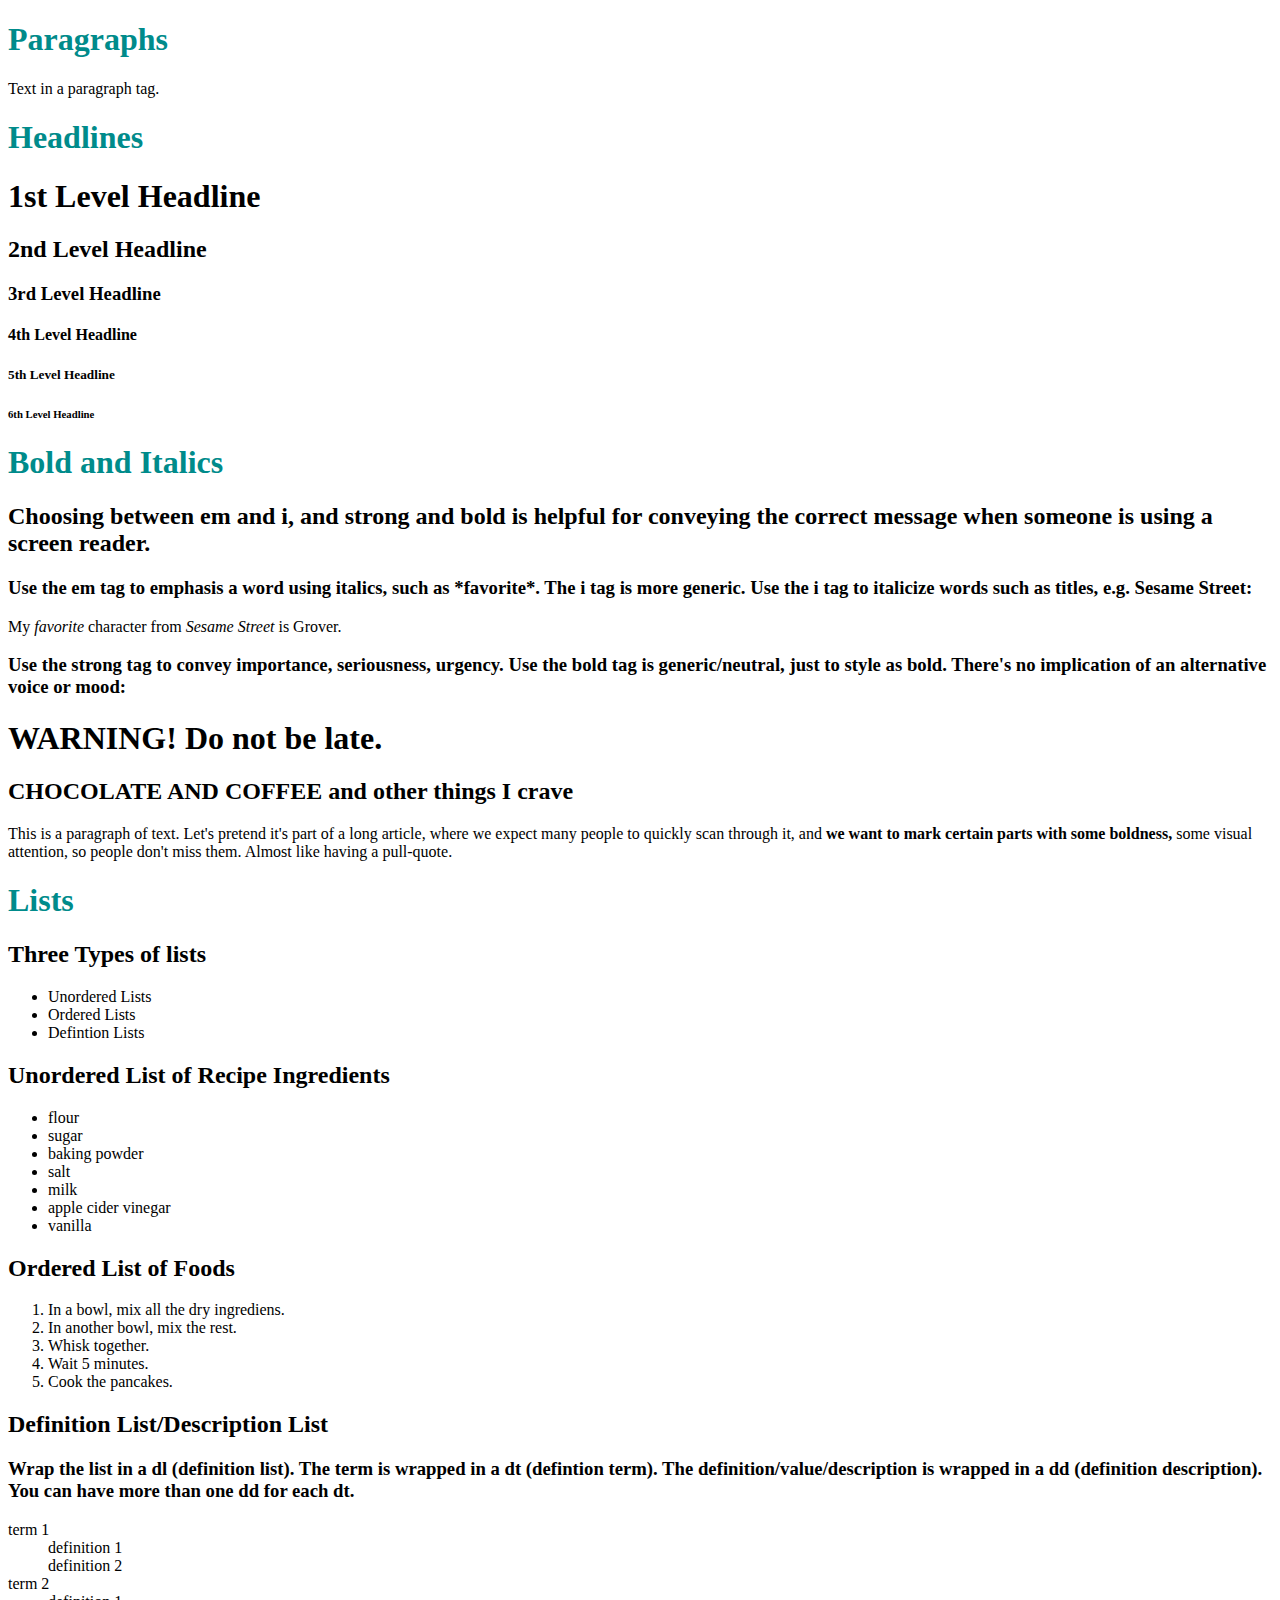
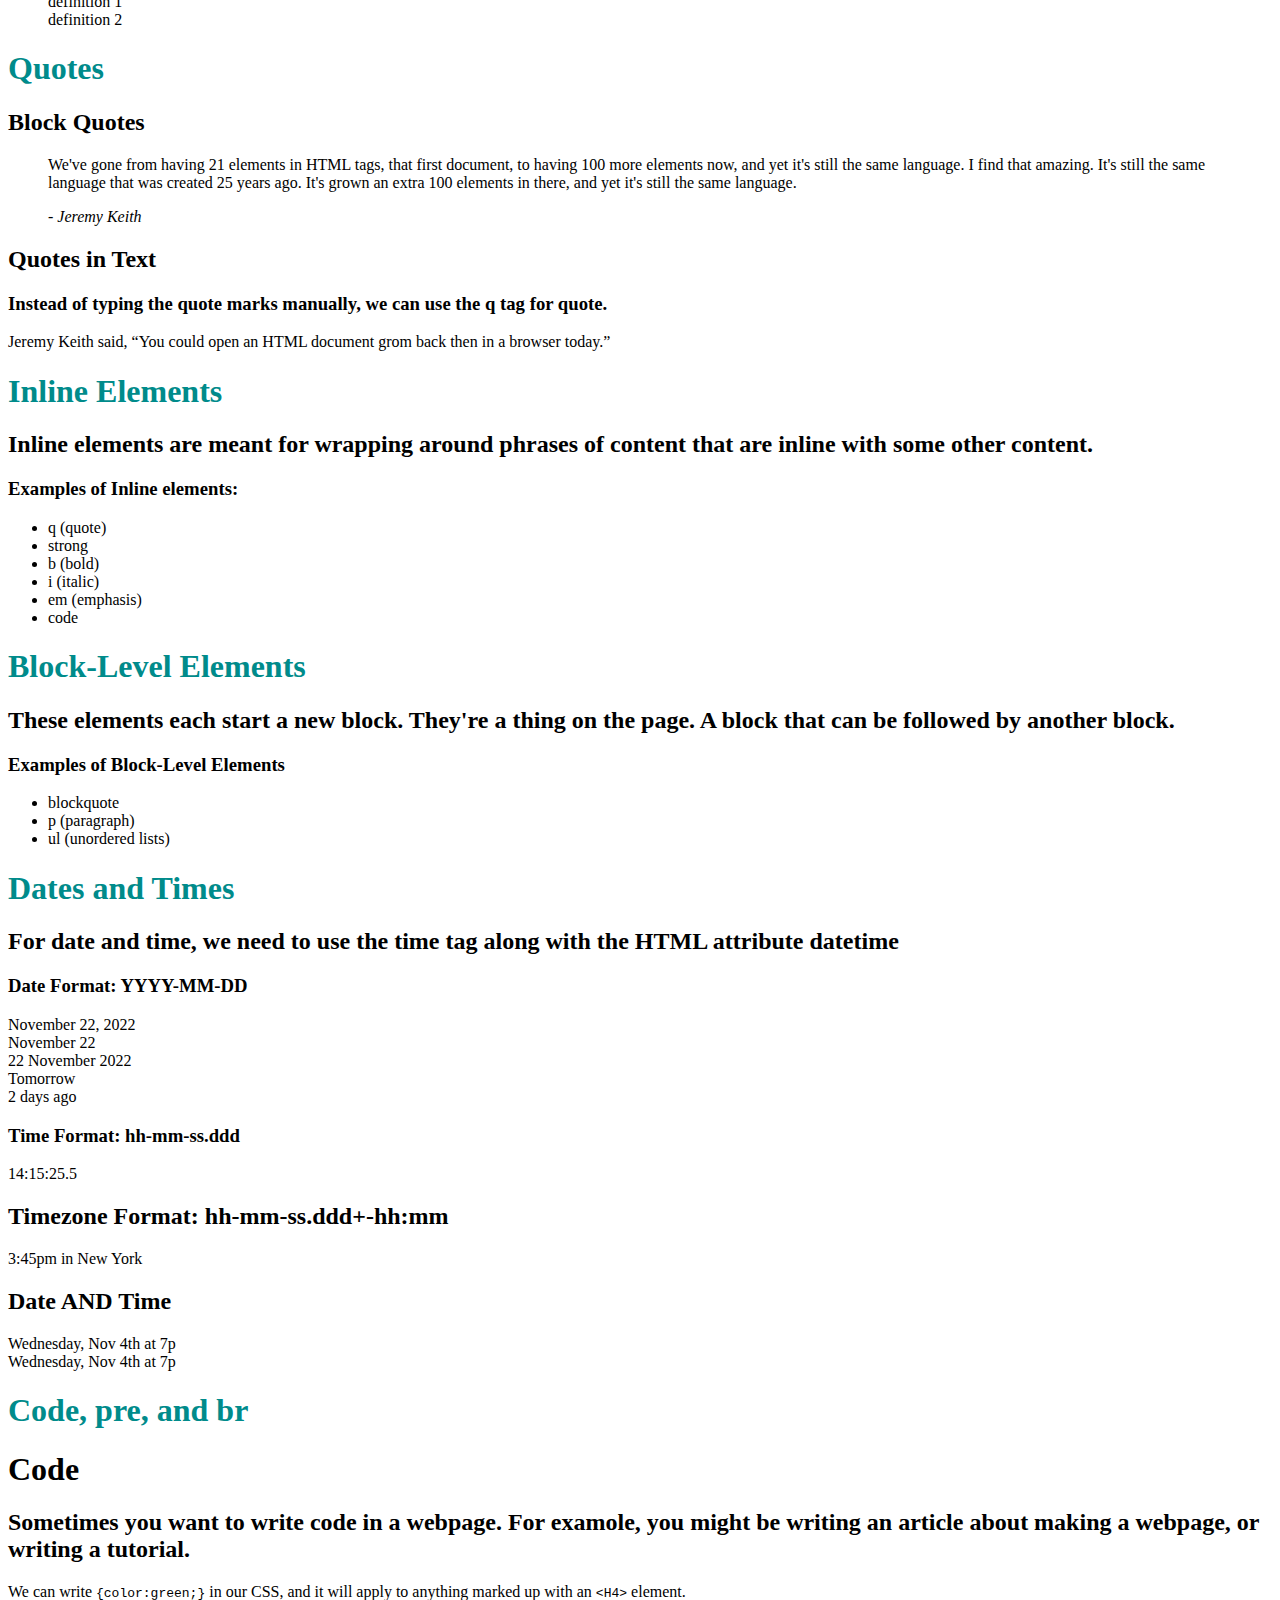
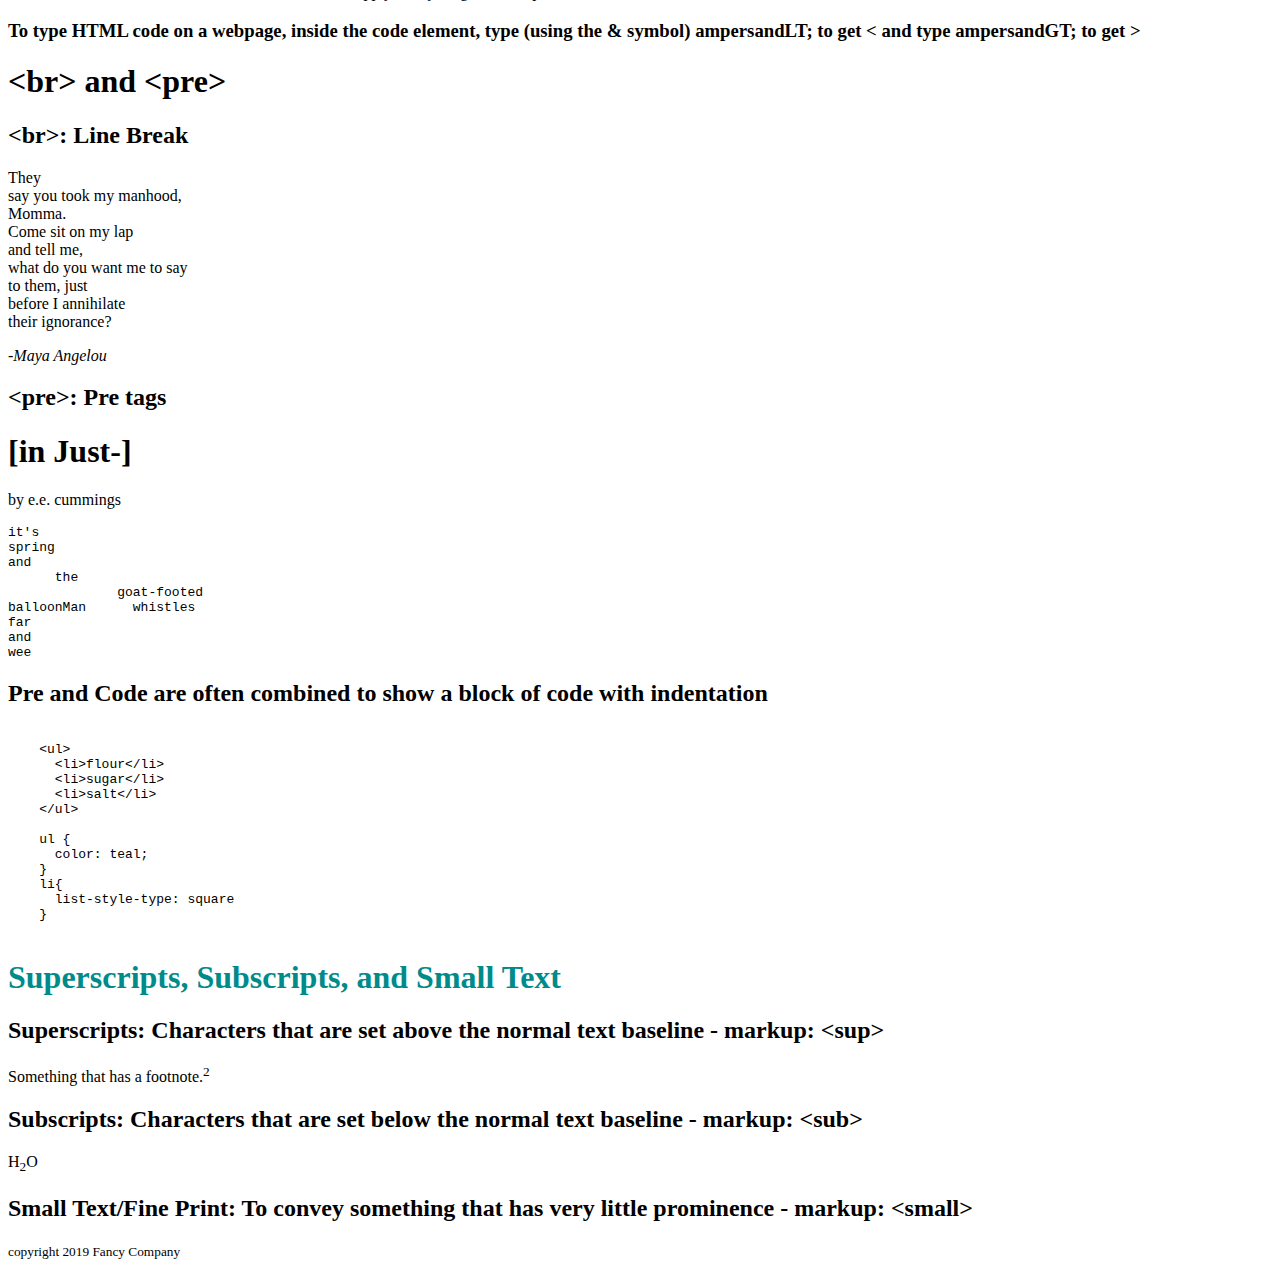
<file: Formatting Text/index.html>
<!DOCTYPE html>
<html lang="en">
<head>
  <meta charset="UTF-8">
  <meta http-equiv="X-UA-Compatible" content="IE=edge">
  <meta name="viewport" content="width=device-width, initial-scale=1.0">
  <title>Document</title>
</head>
<body>
  <h1 style="color:darkcyan">Paragraphs</h1>
  <p>Text in a paragraph tag.</p>
  <h1 style="color:darkcyan">Headlines</h1>
  <h1>1st Level Headline</h1>
  <h2>2nd Level Headline</h2>
  <h3>3rd Level Headline</h3>
  <h4>4th Level Headline</h4>
  <h5>5th Level Headline</h5>
  <h6>6th Level Headline</h6>
  <h1 style="color:darkcyan">Bold and Italics</h1>
  <h2> Choosing between em and i, and strong and bold is helpful for conveying the correct message when someone is using a screen reader.</h2>
  <h3>Use the em tag to emphasis a word using italics, such as *favorite*. The i tag is more generic. Use the i tag to italicize words such as titles, e.g. Sesame Street:</h3>
  <p>My <em>favorite</em> character from <i>Sesame Street</i> is Grover.</p>
  <h3>Use the strong tag to convey importance, seriousness, urgency. Use the bold tag is generic/neutral, just to style as bold. There's no implication of an alternative voice or mood:</h3>
<h1><strong>WARNING!</strong> Do not be late.</h1>
<h2><strong>CHOCOLATE AND COFFEE</strong> and other things I crave</h2>
<p>This is a paragraph of text. Let's pretend it's part of a long article, where we expect many people to quickly scan through it, and <b>we want to mark certain parts with some boldness, </b>some visual attention, so people don't miss them. Almost like having a pull-quote.</p>

<h1 style="color:darkcyan">Lists</h1>
<h2>Three Types of lists</h2>
<ul>
  <li>Unordered Lists</li>
  <li>Ordered Lists</li>
  <li>Defintion Lists</li>
</ul>

<h2>Unordered List of Recipe Ingredients</h2>
<ul>
  <li>flour</li>
  <li>sugar</li>
  <li>baking powder</li>
  <li>salt</li>
  <li>milk</li>
  <li>apple cider vinegar</li>
  <li>vanilla</li>
</ul>

<h2>Ordered List of Foods</h2>
<ol>
  <li>In a bowl, mix all the dry ingrediens.</li>
  <li>In another bowl, mix the rest.</li>
  <li>Whisk together.</li>
  <li>Wait 5 minutes.</li>
  <li>Cook the pancakes.</li>
</ol>

<h2>Definition List/Description List</h2>
<h3>Wrap the list in a dl (definition list). The term is wrapped in a dt (defintion term). The definition/value/description is wrapped in a dd (definition description). You can have more than one dd for each dt.</h3>
<dl>
  <dt>term 1</dt>
    <dd>definition 1</dd>
    <dd>definition 2</dd>
    <dt>term 2</dt>
    <dd>definition 1</dd>
    <dd>definition 2</dd>
</dl>



<h1 style="color:darkcyan">Quotes</h1>

<h2>Block Quotes</h2>
<blockquote>
  <p>We've gone from having 21 elements in HTML tags, that first document, to having 100 more elements now, and yet it's still the same language. I find that amazing. It's still the same language that was created 25 years ago. It's grown an extra 100 elements in there, and yet it's still the same language.</p>
<cite>- Jeremy Keith</cite>
</blockquote>

<h2>Quotes in Text</h2>
<h3>Instead of typing the quote marks manually, we can use the q tag for quote.</h3>
<p>Jeremy Keith said, <q>You could open an HTML document grom back then in a browser today.</q></p>


<h1 style="color:darkcyan">Inline Elements</h1>
<h2> Inline elements are meant for wrapping around phrases of content that are inline with some other content.</h2>
<h3>Examples of Inline elements:</h3>
<ul>
  <li>q (quote)</li>
  <li>strong</li>
  <li>b (bold)</li>
  <li>i (italic)</li>
  <li>em (emphasis)</li>
  <li>code</li>
</ul>

<h1 style="color:darkcyan">Block-Level Elements</h1>
<h2>These elements each start a new block. They're a thing on the page. A block that can be followed by another block.</h2>
<h3>Examples of Block-Level Elements</h3>
<ul>
  <li>blockquote</li>
  <li>p (paragraph)</li>
  <li>ul (unordered lists)</li>
  
</ul>

<h1 style="color:darkcyan">Dates and Times</h1>
<h2>For date and time, we need to use the time tag along with the HTML attribute datetime</h2>
<h3>Date Format: YYYY-MM-DD</h3>

<time datetime="2022-11-22">November 22, 2022</time><br>
<time datetime="2022-11-22">November 22</time><br>
<time datetime="2022-11-22"> 22 November 2022</time><br>
<time datetime="2022-11-23">Tomorrow</time><br>
<time datetime="2022-11-20">2 days ago</time>

<h3>Time Format: hh-mm-ss.ddd</h3>
<time datetime="14:15:25.5">14:15:25.5</time>
<h2>Timezone Format: hh-mm-ss.ddd+-hh:mm</h2>
<time datetime="15:45-05:00">3:45pm in New York</time>

<h2>Date AND Time</h2>
<time datetime="2020-11-04T19:00">Wednesday, Nov 4th at 7p</time><br>
<time datetime="2020-11-04 19:00">Wednesday, Nov 4th at 7p</time>


<h1 style="color:darkcyan">Code, pre, and br</h1>
<h1>Code</h1>
<h2>Sometimes you want to write code in a webpage. For examole, you might be writing an article about making a webpage, or writing a tutorial.</h2>
<p>
  We can write <code>{color:green;}</code> in our CSS, and it will apply to anything marked up with an <code>&lt;H4&gt;</code> element.
</p>
<h3>To type HTML code on a webpage, inside the code element, type (using the & symbol) ampersandLT; to get < and type ampersandGT; to get ></and></h3>

<h1>&lt;br&gt; and &lt;pre&gt;</h1>
<h2>&lt;br&gt;: Line Break</h2>
<p>
  They <br>
  say you took my manhood, <br>
  Momma.<br>
  Come sit on my lap<br>
  and tell me,<br>
  what do you want me to say<br>
  to them, just<br>
  before I annihilate<br>
  their ignorance?<br>
</p>
<cite>-Maya Angelou</cite>

<h2>&lt;pre&gt;: Pre tags</h2>
<h1>[in Just-]</h1>
<p>by e.e. cummings</p>
<pre>
it's 
spring 
and 
      the 
              goat-footed 
balloonMan      whistles 
far 
and 
wee
</pre>

<h2>Pre and Code are often combined to show a block of code with indentation</h2>
<pre>
  <code>
    &lt;ul&gt;
      &lt;li&gt;flour&lt;/li&gt;
      &lt;li&gt;sugar&lt;/li&gt;
      &lt;li&gt;salt&lt;/li&gt;
    &lt;/ul&gt;

    ul {
      color: teal;
    }
    li{
      list-style-type: square
    }
  </code>
</pre>

<h1 style="color:darkcyan">Superscripts, Subscripts, and Small Text</h1>
<h2>Superscripts: Characters that are set above the normal text baseline - markup: &lt;sup&gt;</h2>
<p>Something that has a footnote.<sup>2</sup></p>
<h2>Subscripts: Characters that are set below the normal text baseline - markup: &lt;sub&gt;</h2>
<p>H<sub>2</sub>O</p>
<h2>Small Text/Fine Print: To convey something that has very little prominence - markup: &lt;small&gt;</h2>
<small>copyright 2019 Fancy Company </small>


</body>
</html>
</file>
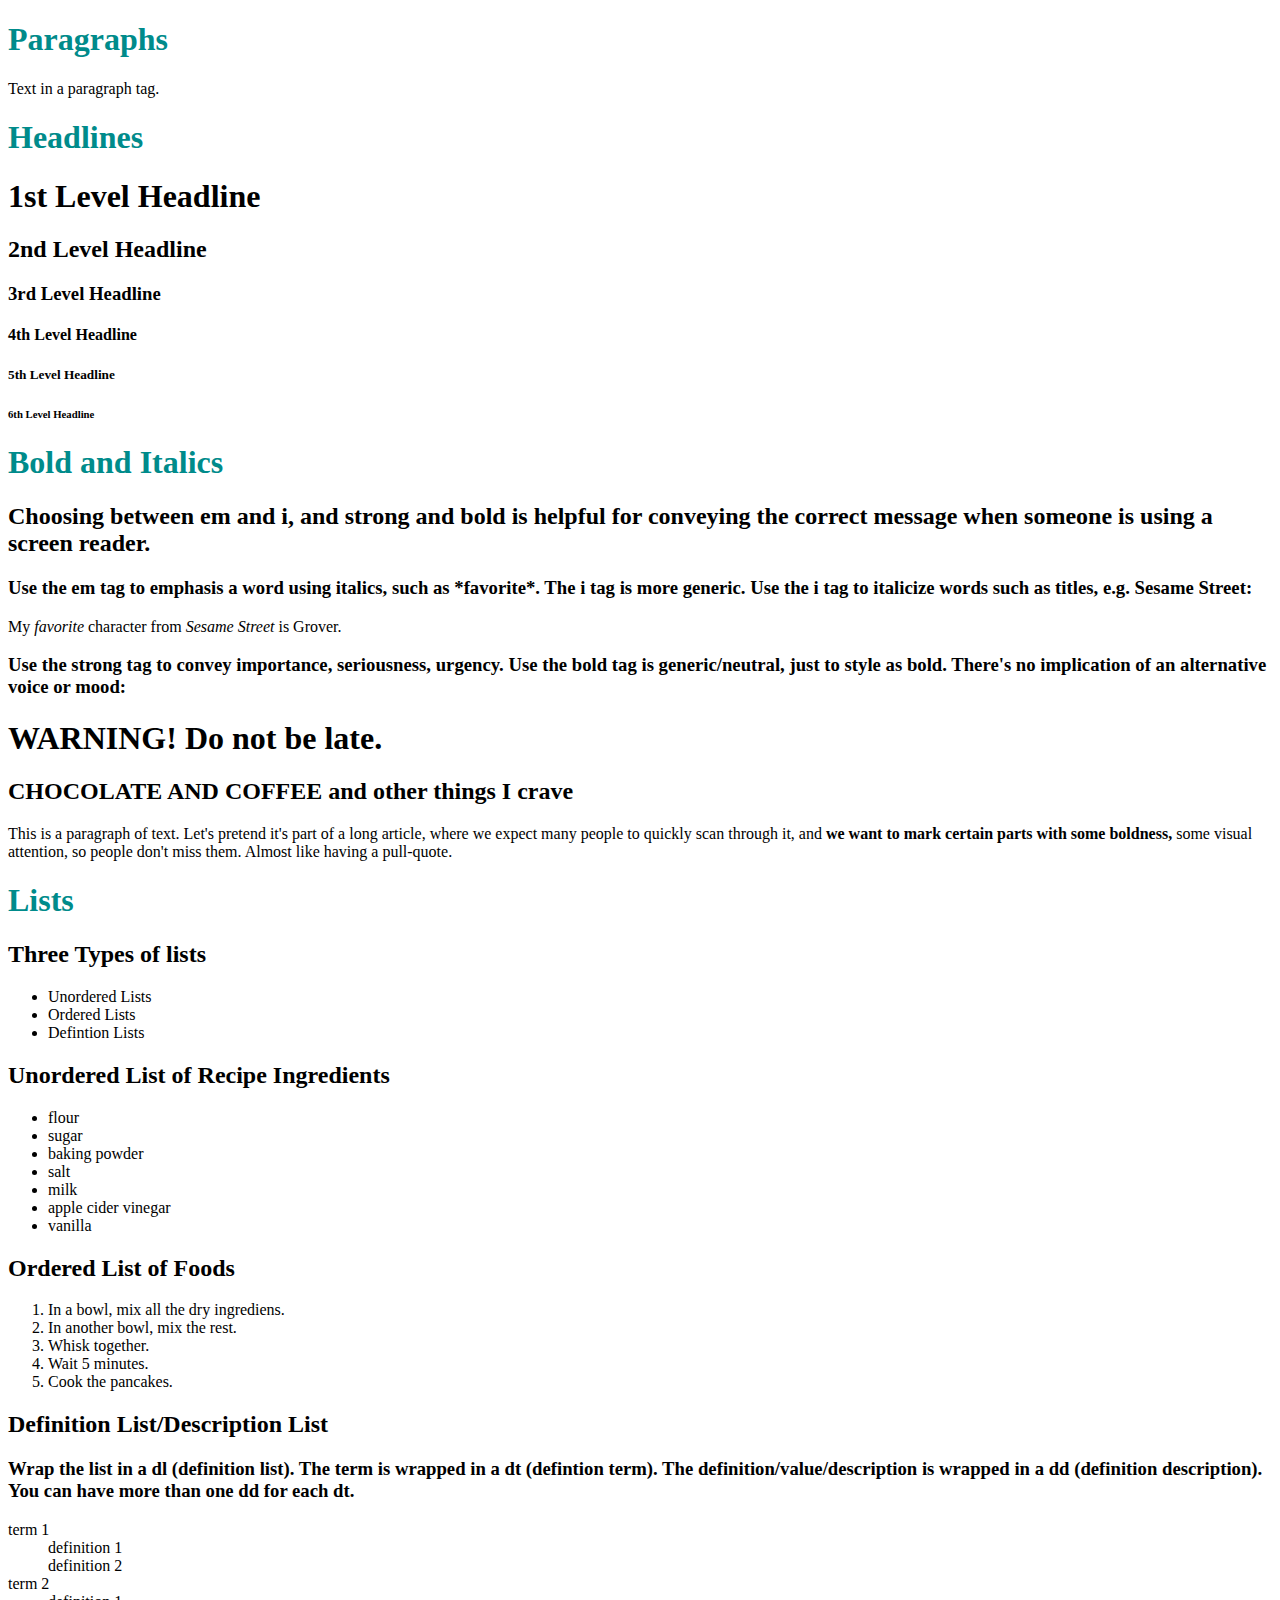
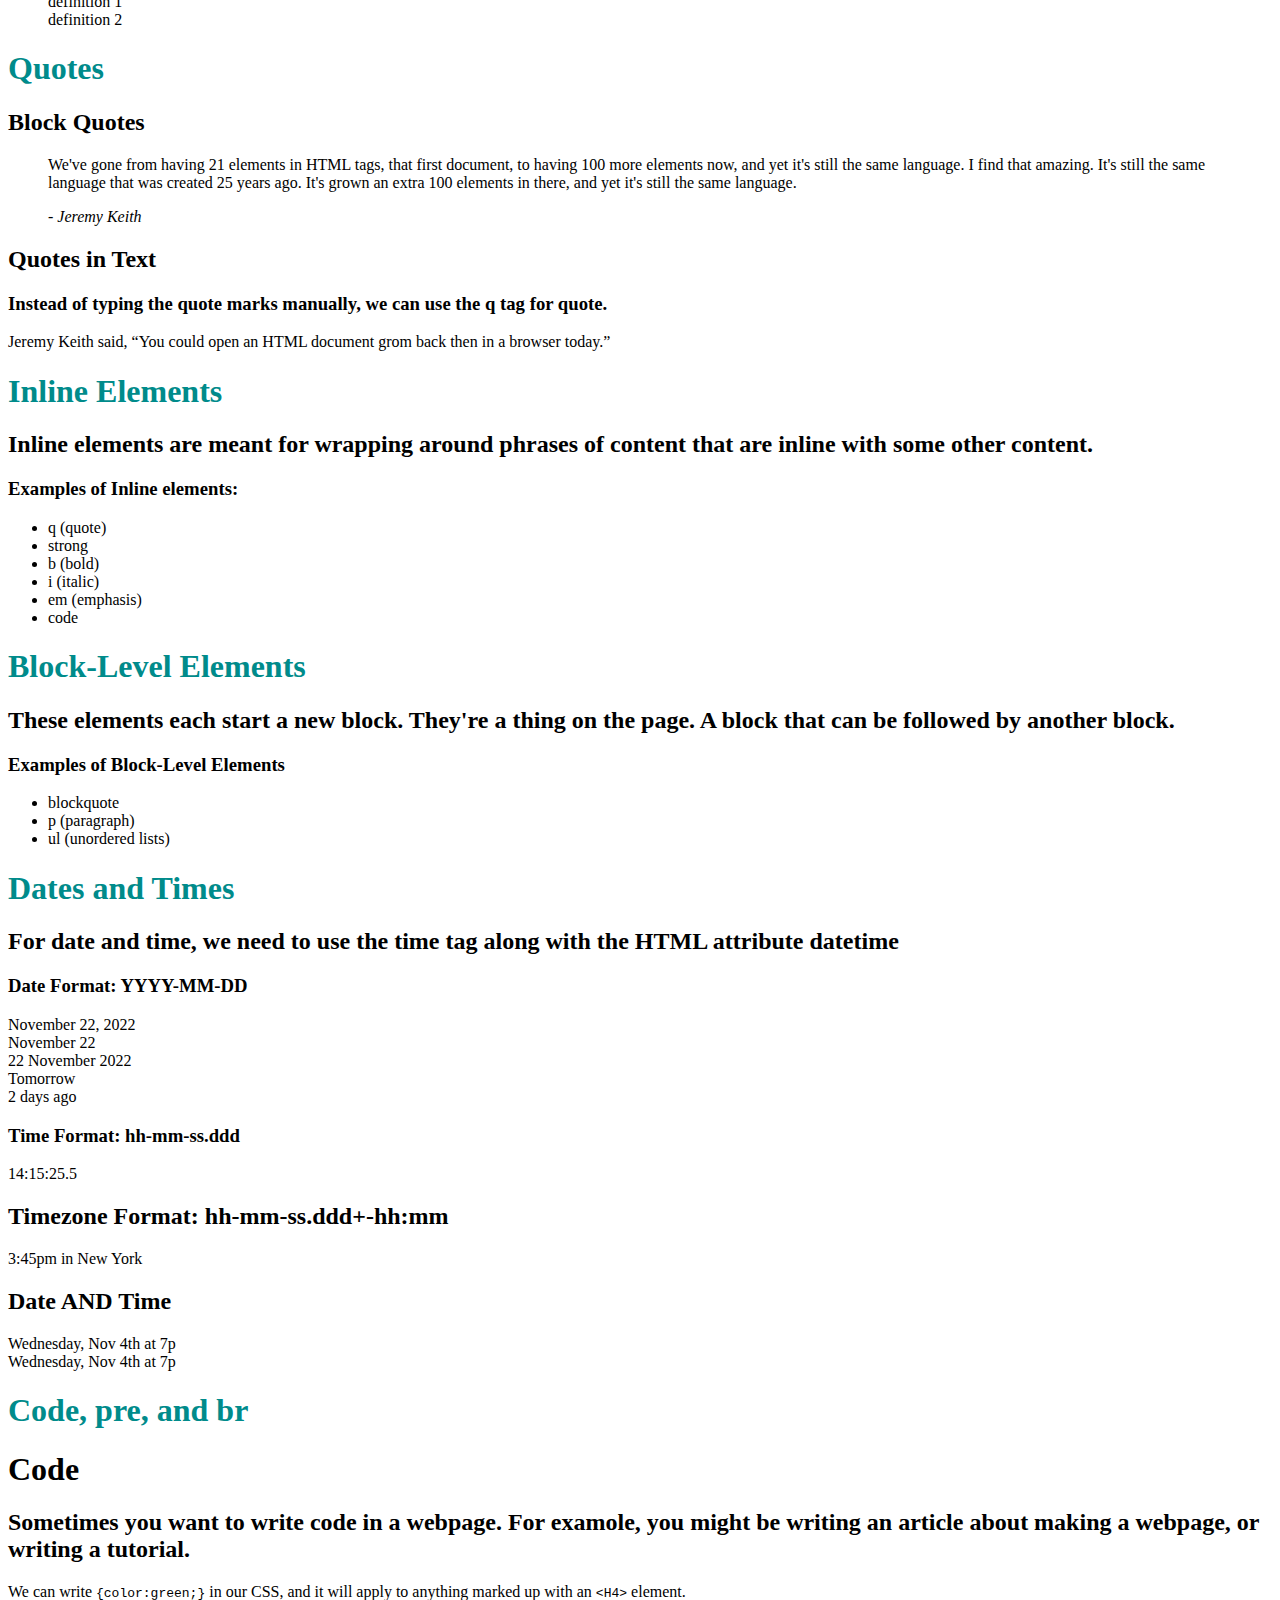
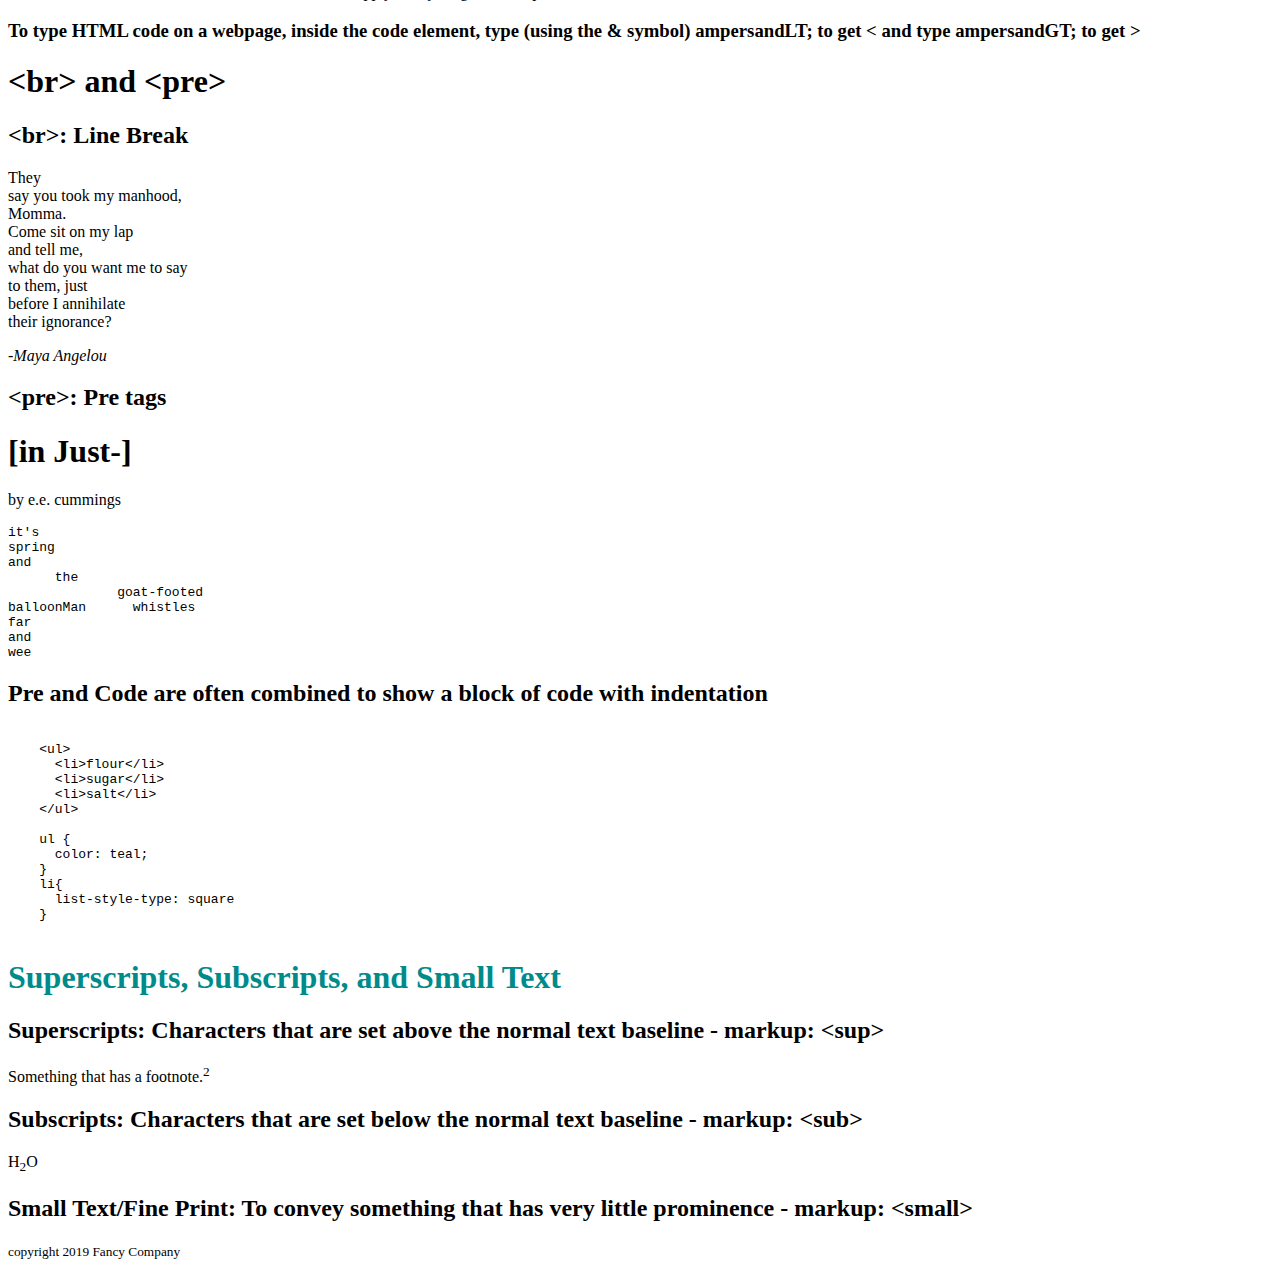
<file: Practice/index.html>
<!DOCTYPE html>
<html lang="en">
<head>
  <meta charset="UTF-8">
  <meta http-equiv="X-UA-Compatible" content="IE=edge">
  <meta name="viewport" content="width=device-width, initial-scale=1.0">
  <title>Document</title>
</head>
<body>
  <h1 style="color:darkcyan">Paragraphs</h1>
  <p>Text in a paragraph tag.</p>
  <h1 style="color:darkcyan">Headlines</h1>
  <h1>1st Level Headline</h1>
  <h2>2nd Level Headline</h2>
  <h3>3rd Level Headline</h3>
  <h4>4th Level Headline</h4>
  <h5>5th Level Headline</h5>
  <h6>6th Level Headline</h6>
  <h1 style="color:darkcyan">Bold and Italics</h1>
  <h2> Choosing between em and i, and strong and bold is helpful for conveying the correct message when someone is using a screen reader.</h2>
  <h3>Use the em tag to emphasis a word using italics, such as *favorite*. The i tag is more generic. Use the i tag to italicize words such as titles, e.g. Sesame Street:</h3>
  <p>My <em>favorite</em> character from <i>Sesame Street</i> is Grover.</p>
  <h3>Use the strong tag to convey importance, seriousness, urgency. Use the bold tag is generic/neutral, just to style as bold. There's no implication of an alternative voice or mood:</h3>
<h1><strong>WARNING!</strong> Do not be late.</h1>
<h2><strong>CHOCOLATE AND COFFEE</strong> and other things I crave</h2>
<p>This is a paragraph of text. Let's pretend it's part of a long article, where we expect many people to quickly scan through it, and <b>we want to mark certain parts with some boldness, </b>some visual attention, so people don't miss them. Almost like having a pull-quote.</p>

<h1 style="color:darkcyan">Lists</h1>
<h2>Three Types of lists</h2>
<ul>
  <li>Unordered Lists</li>
  <li>Ordered Lists</li>
  <li>Defintion Lists</li>
</ul>

<h2>Unordered List of Recipe Ingredients</h2>
<ul>
  <li>flour</li>
  <li>sugar</li>
  <li>baking powder</li>
  <li>salt</li>
  <li>milk</li>
  <li>apple cider vinegar</li>
  <li>vanilla</li>
</ul>

<h2>Ordered List of Foods</h2>
<ol>
  <li>In a bowl, mix all the dry ingrediens.</li>
  <li>In another bowl, mix the rest.</li>
  <li>Whisk together.</li>
  <li>Wait 5 minutes.</li>
  <li>Cook the pancakes.</li>
</ol>

<h2>Definition List/Description List</h2>
<h3>Wrap the list in a dl (definition list). The term is wrapped in a dt (defintion term). The definition/value/description is wrapped in a dd (definition description). You can have more than one dd for each dt.</h3>
<dl>
  <dt>term 1</dt>
    <dd>definition 1</dd>
    <dd>definition 2</dd>
    <dt>term 2</dt>
    <dd>definition 1</dd>
    <dd>definition 2</dd>
</dl>

</body>
</html>

<h1 style="color:darkcyan">Quotes</h1>

<h2>Block Quotes</h2>
<blockquote>
  <p>We've gone from having 21 elements in HTML tags, that first document, to having 100 more elements now, and yet it's still the same language. I find that amazing. It's still the same language that was created 25 years ago. It's grown an extra 100 elements in there, and yet it's still the same language.</p>
<cite>- Jeremy Keith</cite>
</blockquote>

<h2>Quotes in Text</h2>
<h3>Instead of typing the quote marks manually, we can use the q tag for quote.</h3>
<p>Jeremy Keith said, <q>You could open an HTML document grom back then in a browser today.</q></p>


<h1 style="color:darkcyan">Inline Elements</h1>
<h2> Inline elements are meant for wrapping around phrases of content that are inline with some other content.</h2>
<h3>Examples of Inline elements:</h3>
<ul>
  <li>q (quote)</li>
  <li>strong</li>
  <li>b (bold)</li>
  <li>i (italic)</li>
  <li>em (emphasis)</li>
  <li>code</li>
</ul>

<h1 style="color:darkcyan">Block-Level Elements</h1>
<h2>These elements each start a new block. They're a thing on the page. A block that can be followed by another block.</h2>
<h3>Examples of Block-Level Elements</h3>
<ul>
  <li>blockquote</li>
  <li>p (paragraph)</li>
  <li>ul (unordered lists)</li>
  
</ul>

<h1 style="color:darkcyan">Dates and Times</h1>
<h2>For date and time, we need to use the time tag along with the HTML attribute datetime</h2>
<h3>Date Format: YYYY-MM-DD</h3>

<time datetime="2022-11-22">November 22, 2022</time><br>
<time datetime="2022-11-22">November 22</time><br>
<time datetime="2022-11-22"> 22 November 2022</time><br>
<time datetime="2022-11-23">Tomorrow</time><br>
<time datetime="2022-11-20">2 days ago</time>

<h3>Time Format: hh-mm-ss.ddd</h3>
<time datetime="14:15:25.5">14:15:25.5</time>
<h2>Timezone Format: hh-mm-ss.ddd+-hh:mm</h2>
<time datetime="15:45-05:00">3:45pm in New York</time>

<h2>Date AND Time</h2>
<time datetime="2020-11-04T19:00">Wednesday, Nov 4th at 7p</time><br>
<time datetime="2020-11-04 19:00">Wednesday, Nov 4th at 7p</time>


<h1 style="color:darkcyan">Code, pre, and br</h1>
<h1>Code</h1>
<h2>Sometimes you want to write code in a webpage. For examole, you might be writing an article about making a webpage, or writing a tutorial.</h2>
<p>
  We can write <code>{color:green;}</code> in our CSS, and it will apply to anything marked up with an <code>&lt;H4&gt;</code> element.
</p>
<h3>To type HTML code on a webpage, inside the code element, type (using the & symbol) ampersandLT; to get < and type ampersandGT; to get ></and></h3>

<h1>&lt;br&gt; and &lt;pre&gt;</h1>
<h2>&lt;br&gt;: Line Break</h2>
<p>
  They <br>
  say you took my manhood, <br>
  Momma.<br>
  Come sit on my lap<br>
  and tell me,<br>
  what do you want me to say<br>
  to them, just<br>
  before I annihilate<br>
  their ignorance?<br>
</p>
<cite>-Maya Angelou</cite>

<h2>&lt;pre&gt;: Pre tags</h2>
<h1>[in Just-]</h1>
<p>by e.e. cummings</p>
<pre>
it's 
spring 
and 
      the 
              goat-footed 
balloonMan      whistles 
far 
and 
wee
</pre>

<h2>Pre and Code are often combined to show a block of code with indentation</h2>
<pre>
  <code>
    &lt;ul&gt;
      &lt;li&gt;flour&lt;/li&gt;
      &lt;li&gt;sugar&lt;/li&gt;
      &lt;li&gt;salt&lt;/li&gt;
    &lt;/ul&gt;

    ul {
      color: teal;
    }
    li{
      list-style-type: square
    }
  </code>
</pre>

<h1 style="color:darkcyan">Superscripts, Subscripts, and Small Text</h1>
<h2>Superscripts: Characters that are set above the normal text baseline - markup: &lt;sup&gt;</h2>
<p>Something that has a footnote.<sup>2</sup></p>
<h2>Subscripts: Characters that are set below the normal text baseline - markup: &lt;sub&gt;</h2>
<p>H<sub>2</sub>O</p>
<h2>Small Text/Fine Print: To convey something that has very little prominence - markup: &lt;small&gt;</h2>
<small>copyright 2019 Fancy Company </small>
</file>
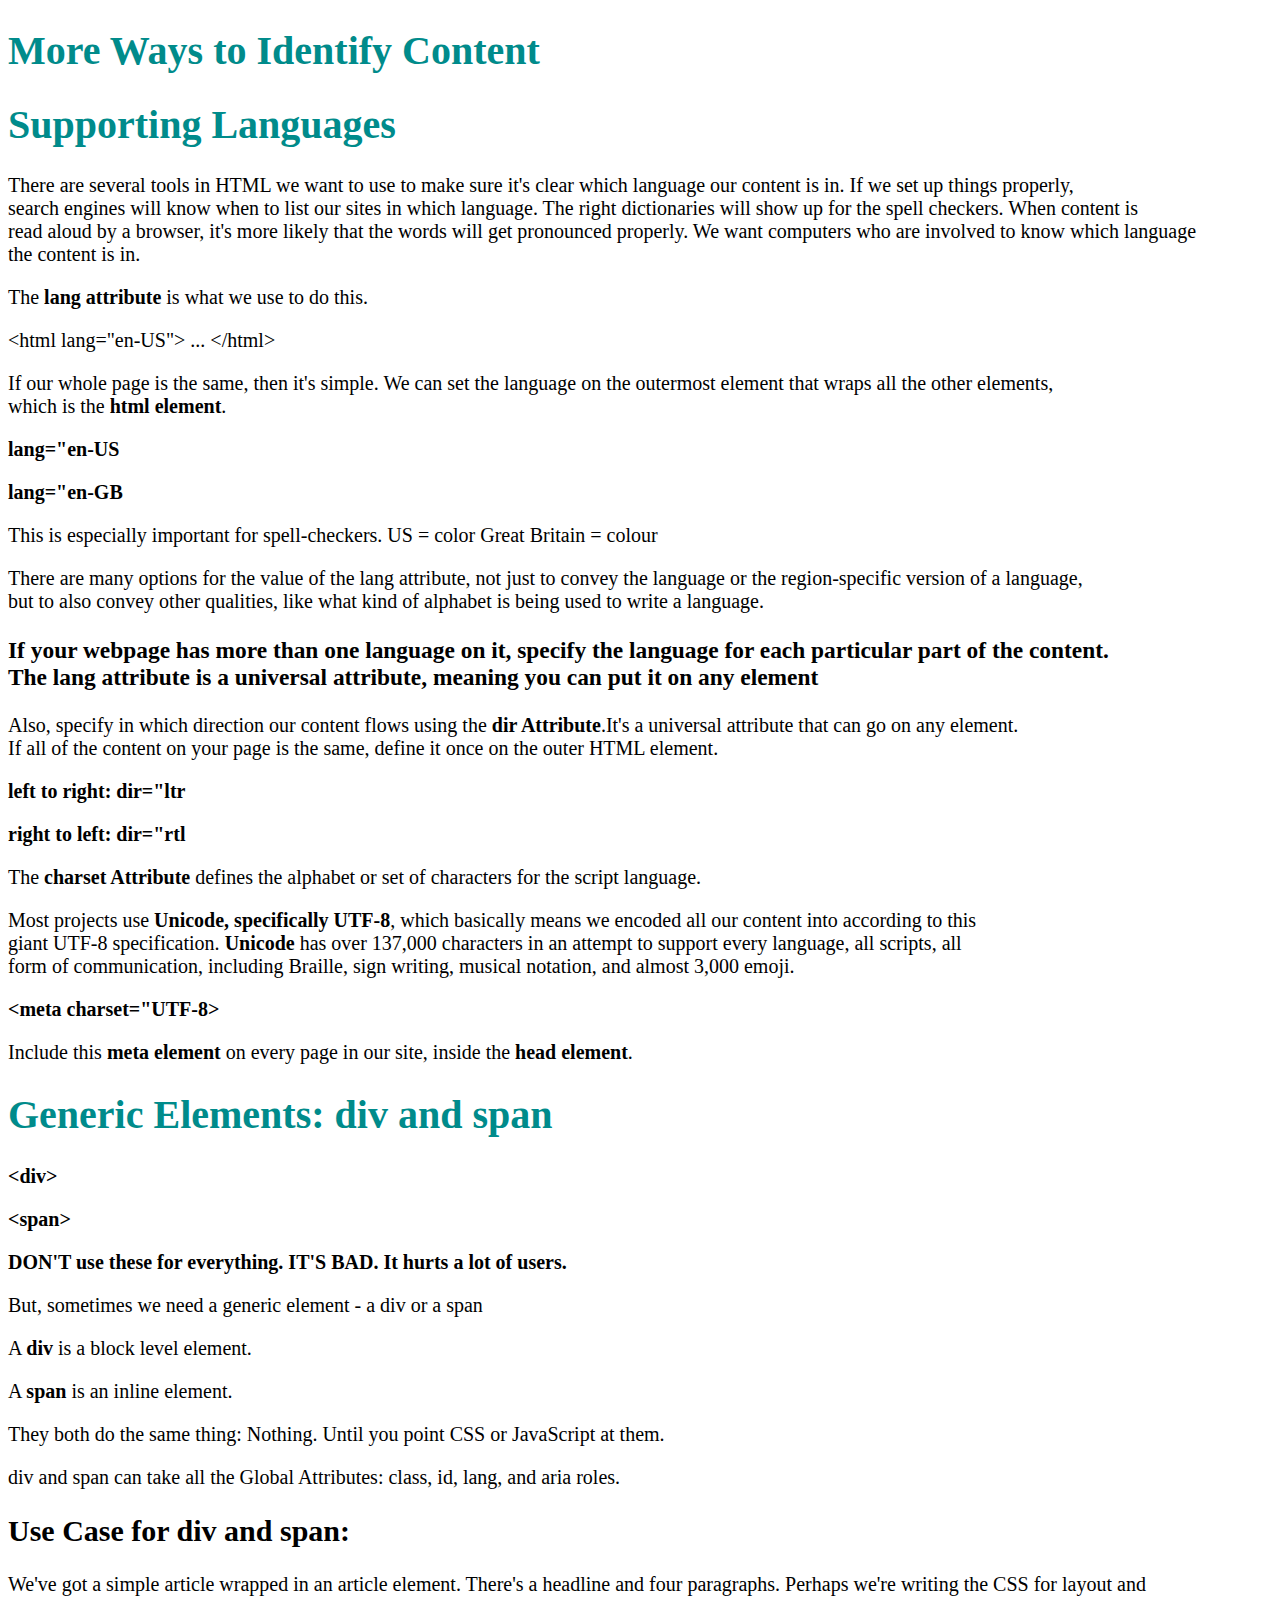
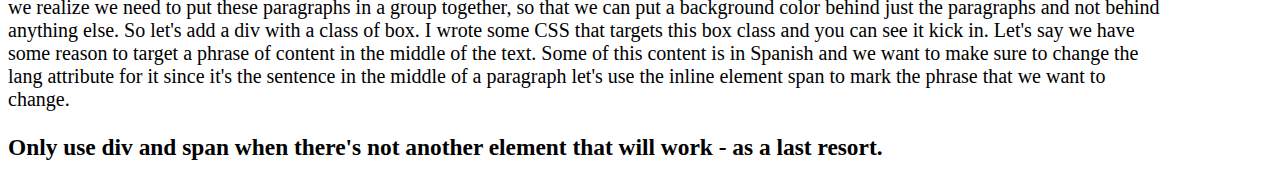
<file: idContent/idContent.html>
<!DOCTYPE html>
<html lang="en">
<head>
  <meta charset="UTF-8">
  <meta http-equiv="X-UA-Compatible" content="IE=edge">
  <meta name="viewport" content="width=device-width, initial-scale=1.0">
  <title>Document</title>
</head>
<body style="font-size: 20px">
  <h1 style="color: darkcyan">More Ways to Identify Content</h1>

  <h1 style="color: darkcyan">Supporting Languages</h1>
  <p>There are several tools in HTML we want to use to make sure it's clear which language our content is in. If we set up things properly, <br>
    search engines will know when to list our sites in which language. The right dictionaries will show up for the spell checkers. When content is <br>
    read aloud by a browser, it's more likely that the words will get pronounced properly. We want computers who are involved to know which language <br>
    the content is in.</p>
    <p>The <b>lang attribute</b> is what we use to do this.</p>
    &lt;html lang="en-US"&gt;
      ...
      &lt;/html&gt;
      <!-- <html lang="en-US">
              ...
      </html> -->
  <p>If our whole page is the same, then it's simple. We can set the language on the outermost element that wraps all the other elements, <br>
    which is the <b>html element</b>.</p>

    <p><b>lang="en-US</b></p>
    <p><b>lang="en-GB</b></p>
    <p>This is especially important for spell-checkers. US = color Great Britain = colour</p>
    <p>There are many options for the value of the lang attribute, not just to convey the language or the region-specific version of a language, <br>
      but to also convey other qualities, like what kind of alphabet is being used to write a language.</p>

      <h3>If your webpage has more than one language on it, specify the language for each particular part of the content. <br>
          The lang attribute is a universal attribute, meaning you can put it on any element</h3>
          <p>Also, specify in which direction our content flows using the <b>dir Attribute</b>.It's a universal attribute that can go on any element.<br>
            If all of the content on your page is the same, define it once on the outer HTML element.</p>
            <p><b>left to right: dir="ltr</b></p>
            <p><b>right to left: dir="rtl</b></p>

            <p>The <b>charset Attribute</b> defines the alphabet or set of characters for the script language.</p>
            <p>Most projects use <b>Unicode, specifically UTF-8</b>, which basically means we encoded all our content into according to this <br>
              giant UTF-8 specification. <b>Unicode</b> has over 137,000 characters in an attempt to support every language, all scripts, all <br>
              form of communication, including Braille, sign writing, musical notation, and almost 3,000 emoji.</p>
              <p><b>&lt;meta charset="UTF-8&gt;</b></p>
              <p>Include this <b>meta element</b> on every page in our site, inside the <b>head element</b>.</p>

<h1 style="color: darkcyan">Generic Elements: div and span</h1>

<p><b>&lt;div&gt;</b></p>
<p><b>&lt;span&gt;</b></p>
<p><b>DON'T use these for everything. IT'S BAD. It hurts a lot of users.</b></p>
<p>But, sometimes we need a generic element - a div or a span</p>
<p>A <b>div</b> is a block level element.</p>
<p>A <b>span</b> is an inline element.</p>
<p>They both do the same thing: Nothing. Until you point CSS or JavaScript at them.</p>
<p>div and span can take all the Global Attributes: class, id, lang, and aria roles.</p>
<h2>Use Case for div and span:</h2>
<p>We've got a simple article wrapped in an article element. There's a headline and four paragraphs. Perhaps we're writing the CSS for layout and <br>
  we realize we need to put these paragraphs in a group together, so that we can put a background color behind just the paragraphs and not behind <br>
  anything else. So let's add a div with a class of box. I wrote some CSS that targets this box class and you can see it kick in. Let's say we have <br>
  some reason to target a phrase of content in the middle of the text. Some of this content is in Spanish and we want to make sure to change the <br>
  lang attribute for it since it's the sentence in the middle of a paragraph let's use the inline element span to mark the phrase that we want to <br>
  change.</p>

  <h3>Only use div and span when there's not another element that will work - as a last resort.</h3>

</body>
</html>
</file>
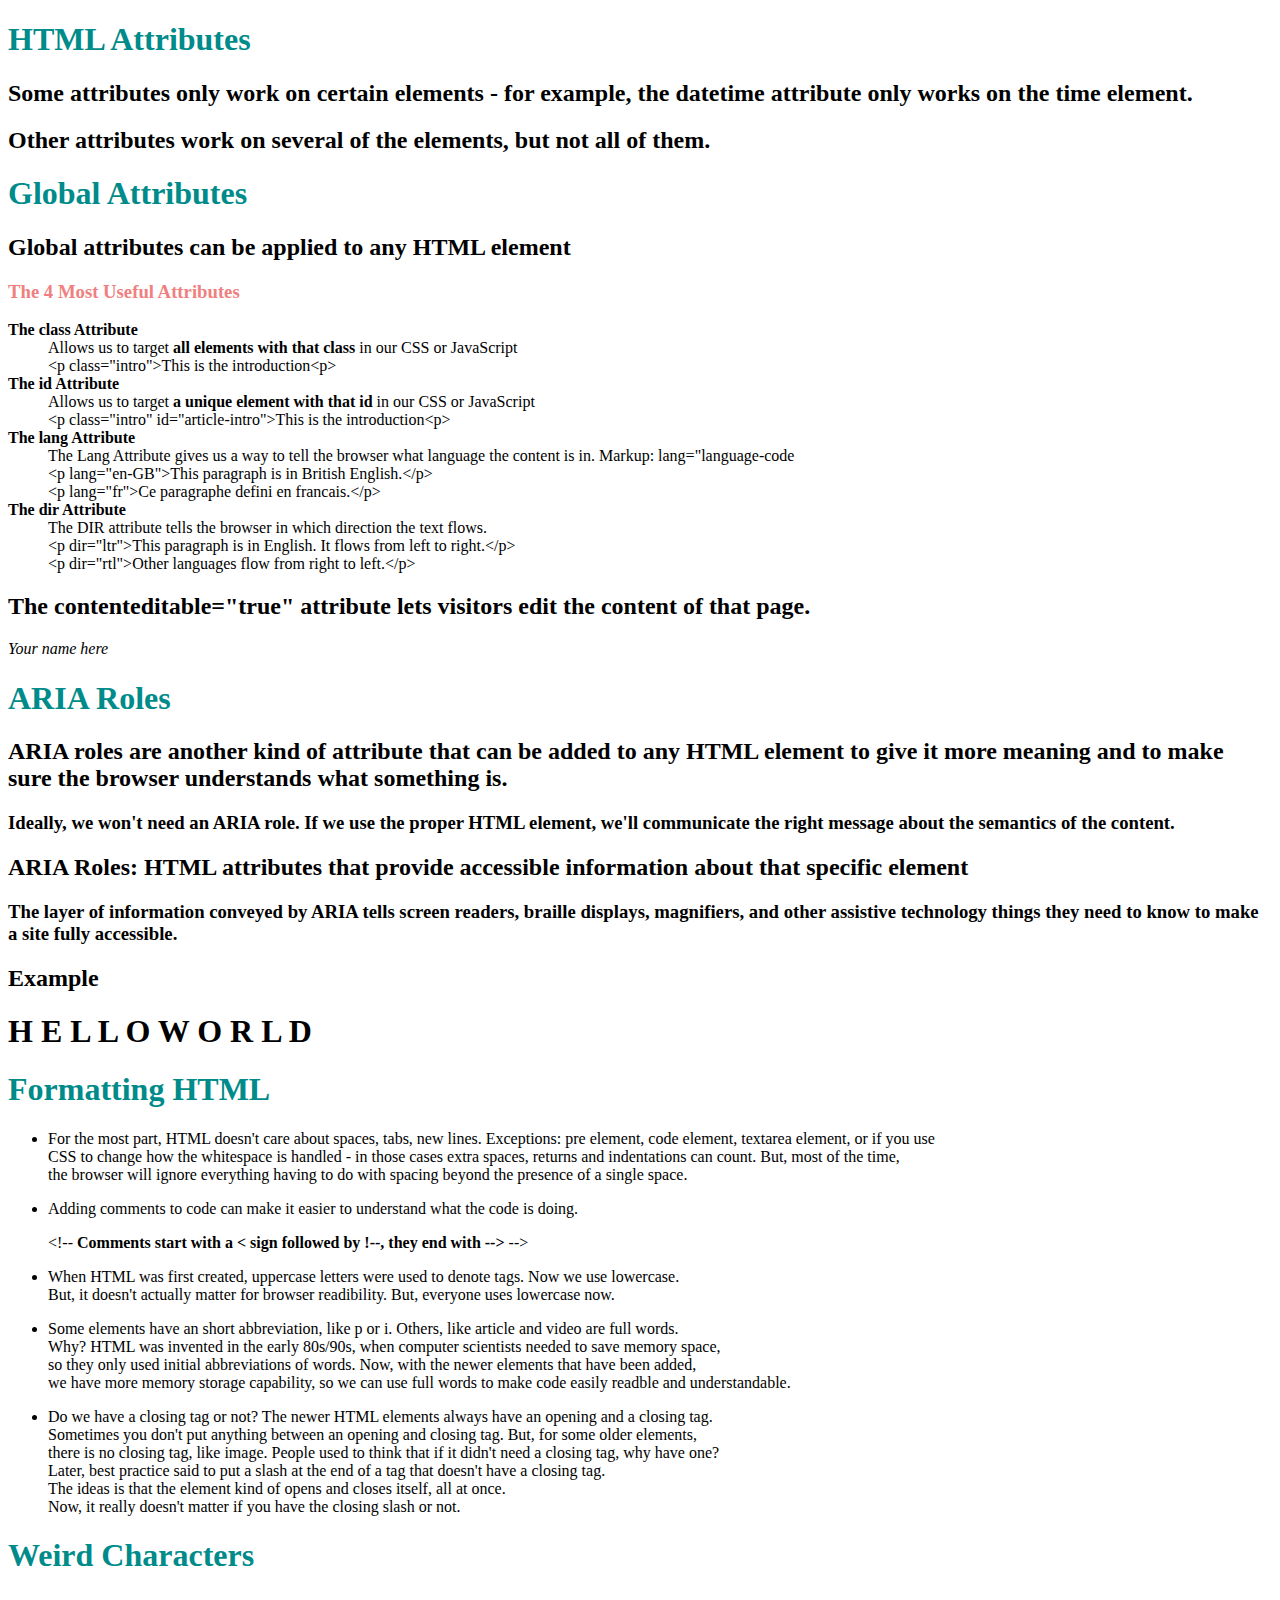
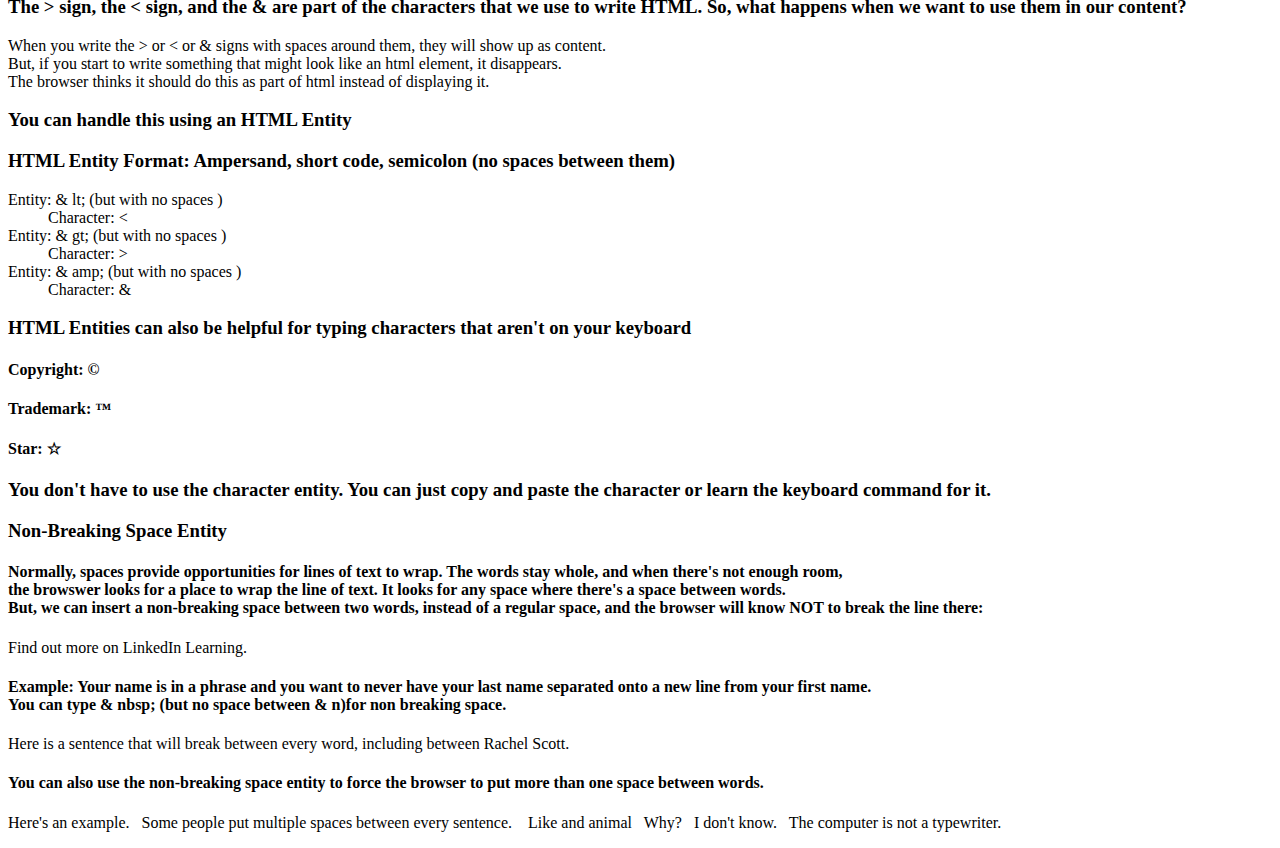
<file: Power of HTML/attributes.html>
<!DOCTYPE html>
<html lang="en">
<head>
  <meta charset="UTF-8">
  <meta http-equiv="X-UA-Compatible" content="IE=edge">
  <meta name="viewport" content="width=device-width, initial-scale=1.0">
  <title>Document</title>
</head>
<body>
  <h1 style="color:darkcyan">HTML Attributes</h1>
  <h2>Some attributes only work on certain elements - for example, the datetime attribute only works on the time element.</h2>
  <h2>Other attributes work on several of the elements, but not all of them.</h2>
  <h1 style="color:darkcyan">Global Attributes</h1>
  <h2> Global attributes can be applied to any HTML element</h2>
  <h3 style="color:lightcoral">The 4 Most Useful Attributes</h3>
  <dl>
    <dt><b>The class Attribute</b></dt>
      <dd>Allows us to target <strong>all elements with that class</strong> in our CSS or JavaScript</b></dd>
      <dd>&lt;p class="intro"&gt;This is the introduction&lt;p&gt;</dd>
    <dt><b>The id Attribute</b></dt>
      <dd>Allows us to target <strong>a unique element with that id</strong> in our CSS or JavaScript</b></dd>
      <dd>&lt;p class="intro" id="article-intro"&gt;This is the introduction&lt;p&gt;</dd>
      <dt><b>The lang Attribute</b></dt>
      <dd>The Lang Attribute gives us a way to tell the browser what language the content is in. Markup: lang="language-code</dd>
      <dd>&lt;p lang="en-GB">This paragraph is in British English.&lt;/p&gt;</dd>
      <dd>&lt;p lang="fr">Ce paragraphe defini en francais.&lt;/p&gt;</dd>
      <dt><b>The dir Attribute</b></dt>
      <dd>The DIR attribute tells the browser in which direction the text flows.</dd>
      <dd>&lt;p dir="ltr">This paragraph is in English. It flows from left to right.&lt;/p&gt;</dd>
      <dd>&lt;p dir="rtl">Other languages flow from right to left.&lt;/p&gt;</dd>
  </dl>
  
  <h2>The contenteditable="true" attribute lets visitors edit the content of that page.</h2>
  <cite contenteditable="true">Your name here</cite>
 
  <h1 style="color:darkcyan">ARIA Roles</h1>
  <h2>ARIA roles are another kind of attribute that can be added to any HTML element to give it more meaning and to make sure the browser understands what something is.</h2>
  <h3>Ideally, we won't need an ARIA role. If we use the proper HTML element, we'll communicate the right message about the semantics of the content.</h3>
  <h2> ARIA Roles: HTML attributes that provide accessible information about that specific element</h2>
  <h3>The layer of information conveyed by ARIA tells screen readers, braille displays, magnifiers, and other assistive technology things they need to know to make a site fully accessible.</h3>
  <h2>Example</h2>
  <h1 aria-label="Hello World">
    <div class="grid" aria-hidden="true">
      <span>H</span>
      <span>E</span>
      <span>L</span>
      <span>L</span>
      <span>O</span>

      <span>W</span>
      <span>O</span>
      <span>R</span>
      <span>L</span>
      <span>D</span>
    </div>
  </h1>


<h1 style="color:darkcyan">Formatting HTML</h1>
<ul>
  <li>
    <p>For the most part, HTML doesn't care about spaces, tabs, new lines. Exceptions: pre element, code element, textarea element, or if you use <br>
    CSS to change how the whitespace is handled - in those cases extra spaces, returns and indentations can count. But, most of the time, <br>
    the browser will ignore everything having to do with spacing beyond the presence of a single space. </p>
  </li>
  <li>
    <p>Adding comments to code can make it easier to understand what the code is doing.</p>
    <p>&lt;!-- <b>Comments start with a < sign followed by !--, they end with --></b> --&gt;</p>
    <!-- Adding comments to code can make it easier to understand what the code is doing. -->
  </li>
  <li>
    <p>When HTML was first created, uppercase letters were used to denote tags. Now we use lowercase. <br>
    But, it doesn't actually matter for browser readibility. But, everyone uses lowercase now.</p>
  </li>
  <li>
    <p>Some elements have an short abbreviation, like p or i. Others, like article and video are full words. <br>
      Why? HTML was invented in the early 80s/90s, when computer scientists needed to save memory space, <br>
      so they only used initial abbreviations of words. Now, with the newer elements that have been added, <br>
      we have more memory storage capability, so we can use full words to make code easily readble and understandable.</p>
  </li>
  <li>
    <p>Do we have a closing tag or not? The newer HTML elements always have an opening and a closing tag. <br>
      Sometimes you don't put anything between an opening and closing tag. But, for some older elements, <br>
      there is no closing tag, like image. People used to think that if it didn't need a closing tag, why have one? <br>
      Later, best practice said to put a slash at the end of a tag that doesn't have a closing tag. <br>
      The ideas is that the element kind of opens and closes itself, all at once. <br>
      Now, it really doesn't matter if you have the closing slash or not.</p>
  </li>
 
</ul>

<h1 style="color:darkcyan">Weird Characters</h1>
<h3>The > sign, the < sign, and the & are part of the characters that we use to write HTML. So, what happens when we want to use them in our content?</h3>
<p>When you write the > or < or & signs with spaces around them, they will show up as content. <br>
  But, if you start to write something that might look like an html element, it disappears. <br>
  The browser thinks it should do this as part of html instead of displaying it.</p>
  <h3>You can handle this using an HTML Entity</h3>
  <h3>HTML Entity Format: Ampersand, short code, semicolon (no spaces between them)</h3>
  <dl>
    <dt>Entity:  & lt; (but with no spaces <!-- &lt;-->)</dt>
    <dd>Character:   < </dd>
    <dt>Entity: & gt; (but with no spaces <!-- &gt;-->)</dt>
    <dd>Character: > </dd>
    <dt>Entity:  & amp; (but with no spaces <!-- &amp;-->)</dt>
    <dd>Character: & </dd>
  </dl>
  <h3>HTML Entities can also be helpful for typing characters that aren't on your keyboard</h3>
  <h4>Copyright: &copy;</h4>
  <h4>Trademark: &trade;</h4>
  <h4>Star: &star;</h4>
  <h3>You don't have to use the character entity. You can just copy and paste the character or learn the keyboard command for it.</h3>
  <h3>Non-Breaking Space Entity</h3>
  <h4>Normally, spaces provide opportunities for lines of text to wrap. The words stay whole, and when there's not enough room, <br>
    the browswer looks for a place to wrap the line of text. It looks for any space where there's a space between words.<br>
    But, we can insert a non-breaking space between two words, instead of a regular space, and the browser will know NOT to break the line there:</h4>
    <p>Find out more on LinkedIn&nbsp;Learning.</p>
    <h4>Example: Your name is in a phrase and you want to never have your last name separated onto a new line from your first name. <br>
      You can type & nbsp; (but no space between & n)for non breaking space.</h4>
      <p>Here is a sentence that will break between every word, including between Rachel&nbsp;Scott.</p>
      <h4> You can also use the non-breaking space entity to force the browser to put more than one space between words.</h4>
      <p>Here's an example.&nbsp;&nbsp; Some people put multiple spaces between every sentence. &nbsp;&nbsp; Like and animal&nbsp;&nbsp; Why?&nbsp;&nbsp; I don't know.&nbsp;&nbsp; The computer is not a typewriter.</p>
  
    </body>
    </html>
</file>
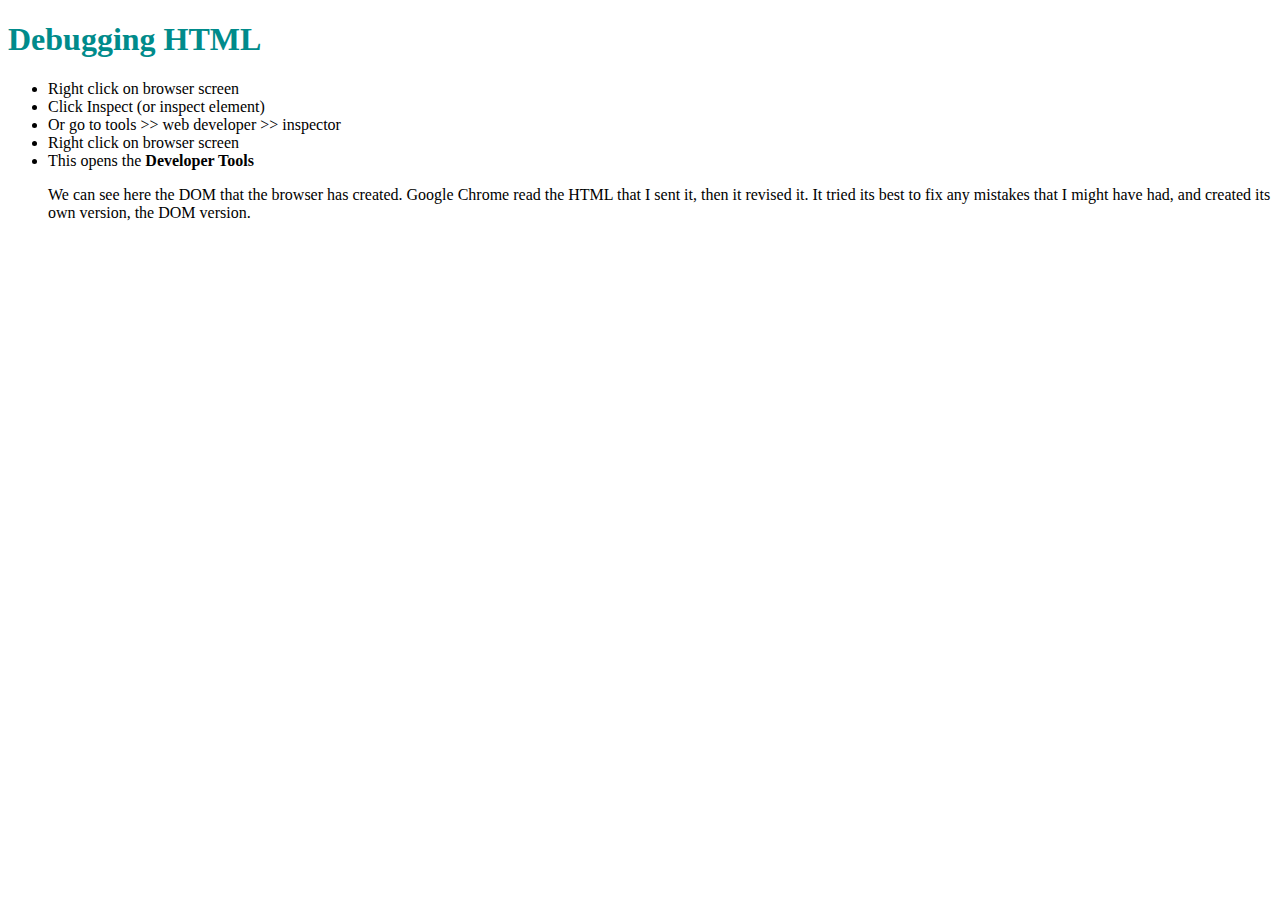
<file: Power of HTML/debug.html>
<!DOCTYPE html>
<html lang="en">
<head>
  <meta charset="UTF-8">
  <meta http-equiv="X-UA-Compatible" content="IE=edge">
  <meta name="viewport" content="width=device-width, initial-scale=1.0">
  <title>Document</title>
</head>
<body>
  <h1 style="color:darkcyan">Debugging HTML</h1>
  <ul>
    <li>Right click on browser screen</li>
    <li>Click Inspect (or inspect element)</li>
    <li>Or go to tools >> web developer >> inspector</li>
    <li>Right click on browser screen</li>
    <li>This opens the <b>Developer Tools</b></li>
    <p>We can see here the DOM that the browser has created. Google Chrome read the HTML that I sent it, then it revised it. It tried its best to fix any mistakes that I might have had,  and created its own version, the DOM version.</p>
  </ul>
</body>
</html>
</file>
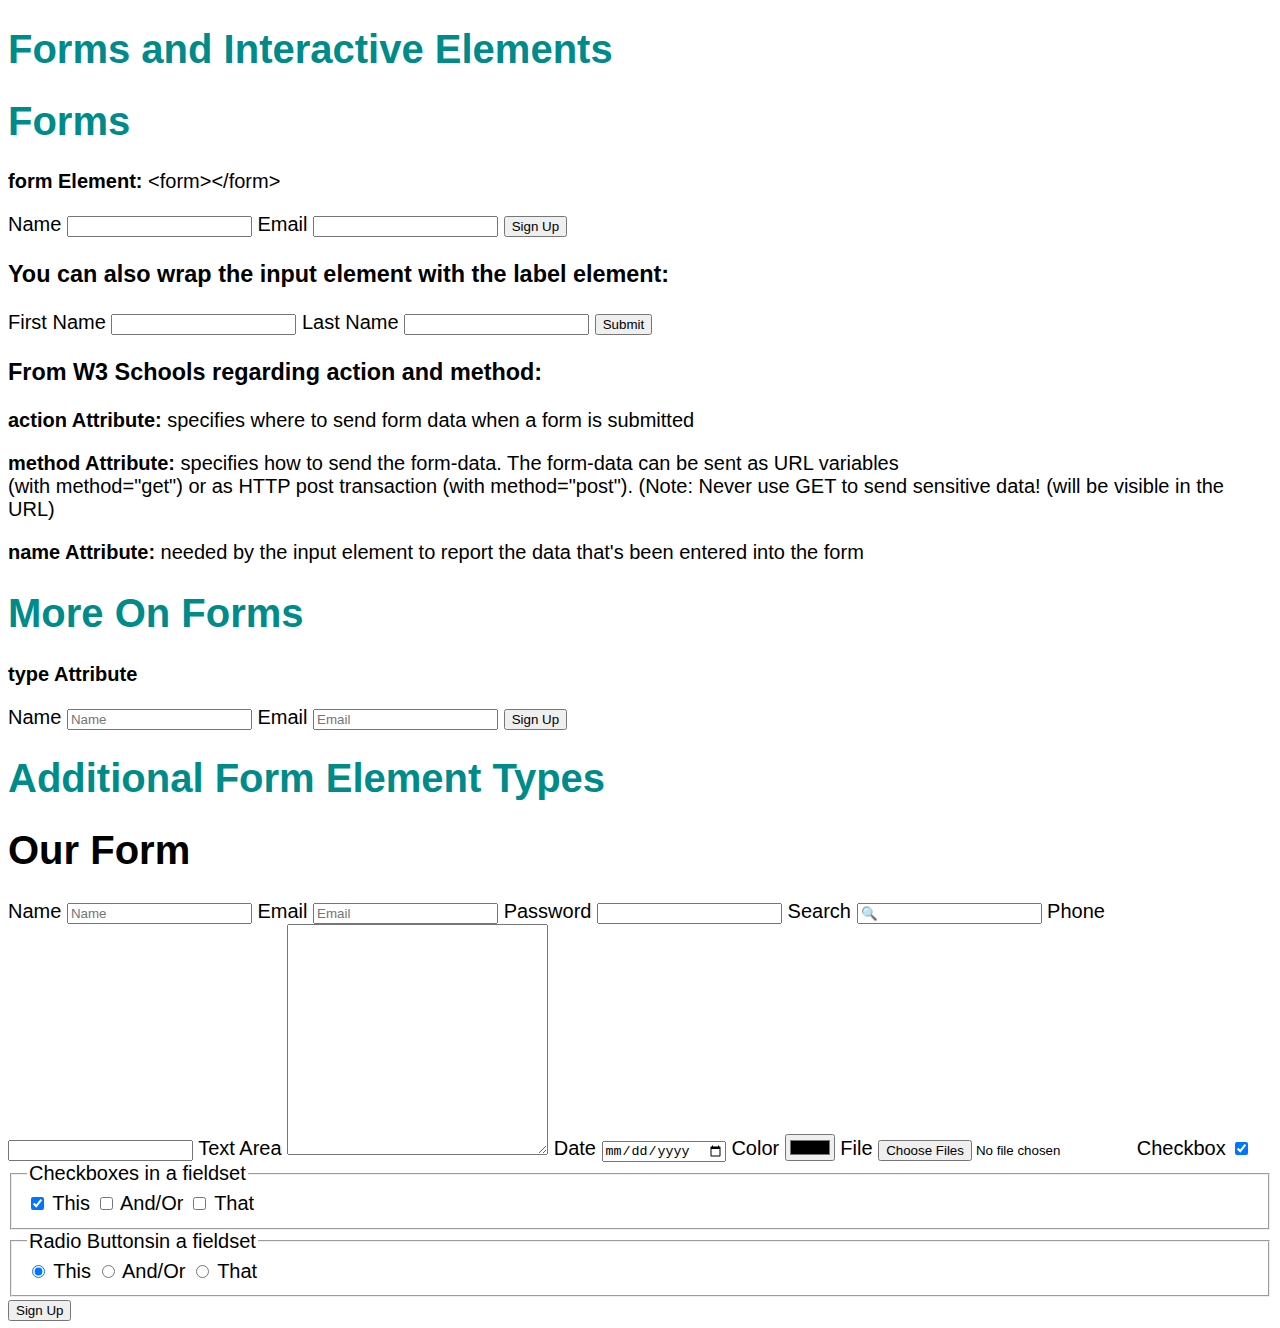
<file: idContent/Forms/forms.html>
<!DOCTYPE html>
<html lang="en">
  <head>
    <meta charset="UTF-8" />
    <meta http-equiv="X-UA-Compatible" content="IE=edge" />
    <meta name="viewport" content="width=device-width, initial-scale=1.0" />
    <title>Document</title>
  </head>
  <body style="font-size: 20px; font-family: sans-serif">
    <h1 style="color: darkcyan">Forms and Interactive Elements</h1>
    <h1 style="color: darkcyan">Forms</h1>
    <p><b>form Element: </b>&lt;form&gt;&lt;/form&gt;</p>
    <form action="success.html" method="get">
      <label for="name">Name</label>
      <input id="name" name="name" />
      <label for="email">Email</label>
      <input id="email" name="email" />

      <button>Sign Up</button>
    </form>

    <h3>You can also wrap the input element with the label element:</h3>
    <form action="success.html" method="get">
      <label
        >First Name
        <input id="firstname" name="firstname" />
      </label>
      <label
        >Last Name
        <input id="lastname" name="lastname" />
      </label>
      <button>Submit</button>
    </form>
    <aside>
      <h3>From W3 Schools regarding action and method:</h3>
      <p>
        <b>action Attribute: </b>specifies where to send form data when a form
        is submitted
      </p>
      <p>
        <b>method Attribute: </b>specifies how to send the form-data. The
        form-data can be sent as URL variables <br />
        (with method="get") or as HTTP post transaction (with method="post").
        (Note: Never use GET to send sensitive data! (will be visible in the
        URL)
      </p>
    </aside>
    <p>
      <b>name Attribute: </b>needed by the input element to report the data
      that's been entered into the form
    </p>

    <h1 style="color: darkcyan">More On Forms</h1>
    <p><b>type Attribute</b></p>
    <form action="success.html" method="get">
      <label for="name">Name</label>
      <input type="text" id="name" name="name" placeholder="Name" />
      <label for="email">Email</label>
      <input
        type="email"
        id="email"
        name="email"
        placeholder="Email"
        required
      />

      <button type="submit">Sign Up</button>
    </form>

    <h1 style="color: darkcyan">Additional Form Element Types</h1>
    <h1>Our Form</h1>
    <form action="success.html" method="get">
      <label for="name">Name</label>
      <input type="text" id="name" name="name" placeholder="Name" />

      <label for="email">Email</label>
      <input
        type="email"
        id="email"
        name="email"
        placeholder="Email"
        required
      />

      <label for="password">Password</label>
      <input type="password" id="password" name="password" />

      <label for="search">Search</label>
      <input type="search" id="search" name="search" placeholder="&#128269;" />

      <label for="phone">Phone</label>
      <input type="tel" id="phone" name="phone" />

      <label for="textarea">Text Area</label>
      <textarea id="textarea" name="textarea" cols="30" rows="15"></textarea>

      <label for="date">Date</label>
      <input type="date" id="date" name="date" />

      <label for="color">Color</label>
      <input type="color" id="color" name="color" />

      <label for="file">File</label>
      <input type="file" id="file" name="file" accept="image/*" multiple/>

      <label for="checkbox">Checkbox</label>
      <input type="checkbox" id="checkbox" name="simplecheckbox" value="The checkbox is checked" checked/>

      <fieldset>
        <legend>Checkboxes in a fieldset</legend>
        <input type="checkbox" id="thischeck" name="checkboxlist" value="This" checked>
        <Label for="thischeck">This</Label>
        <input type="checkbox" id="orcheck" name="checkboxlist" value="And Or">
        <Label for="orcheck">And/Or</Label>
        <input type="checkbox" id="thatcheck" name="checkboxlist" value="That">
        <Label for="thatcheck">That</Label>
      </fieldset>

      <fieldset>
        <legend>Radio Buttonsin a fieldset</legend>
        <input type="radio" id="thisradio" name="radiobutton" value="This" checked>
        <Label for="thisradio">This</Label>
        <input type="radio" id="orradio" name="radiobutton" value="And Or">
        <Label for="orradiok">And/Or</Label>
        <input type="radio" id="thatradio" name="radiobutton" value="That">
        <Label for="thatradio">That</Label>
      </fieldset>


      <button type="submit">Sign Up</button>
    </form>
  </body>
</html>
</file>
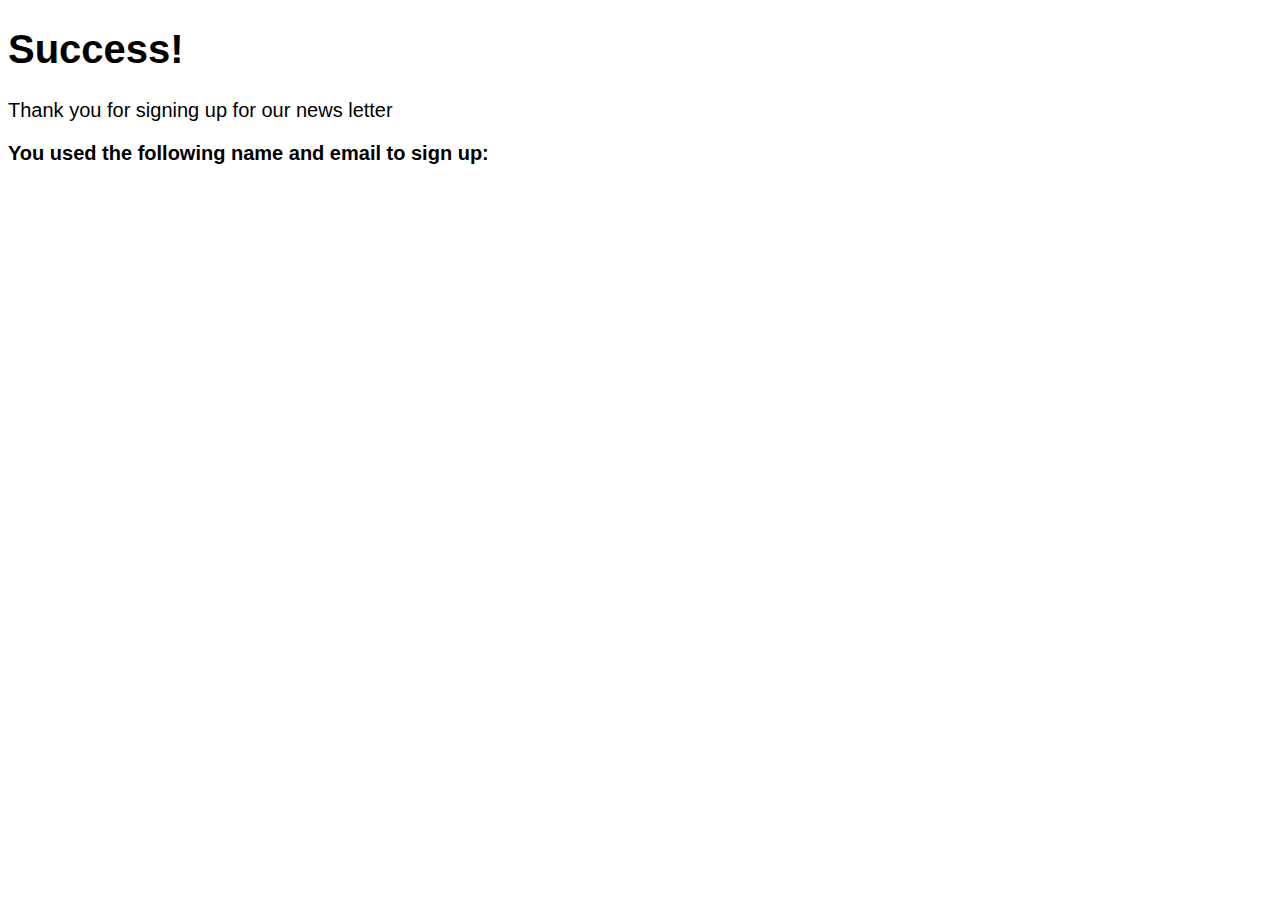
<file: idContent/Forms/success.html>
<!DOCTYPE html>
<html lang="en">
<head>
  <meta charset="UTF-8">
  <meta http-equiv="X-UA-Compatible" content="IE=edge">
  <meta name="viewport" content="width=device-width, initial-scale=1.0">
  <title>Document</title>
</head>
<body style="font-size:20px; font-family: sans-serif">
  <h1>Success!</h1>
  <p>Thank you for signing up for our news letter</p>

  <p><b>You used the following name and email to sign up: </b></p>
</body>
</html>
</file>
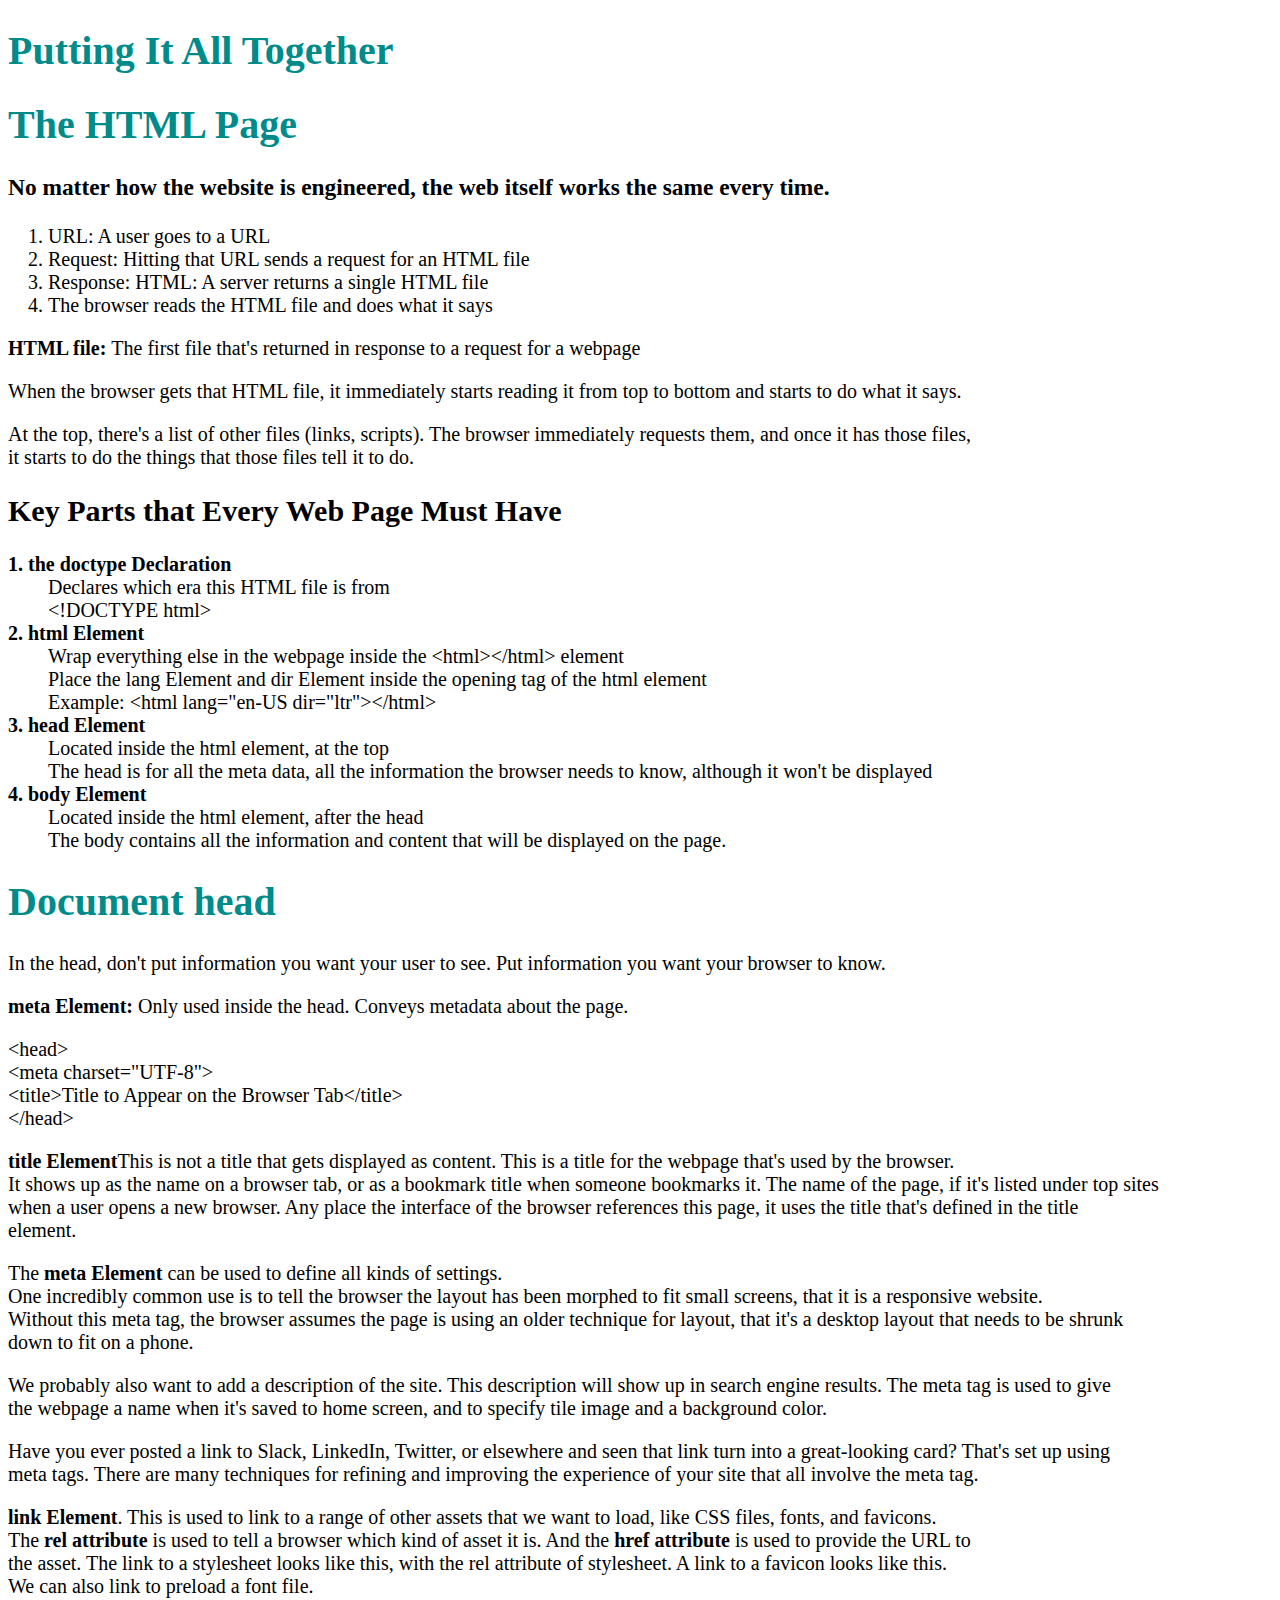
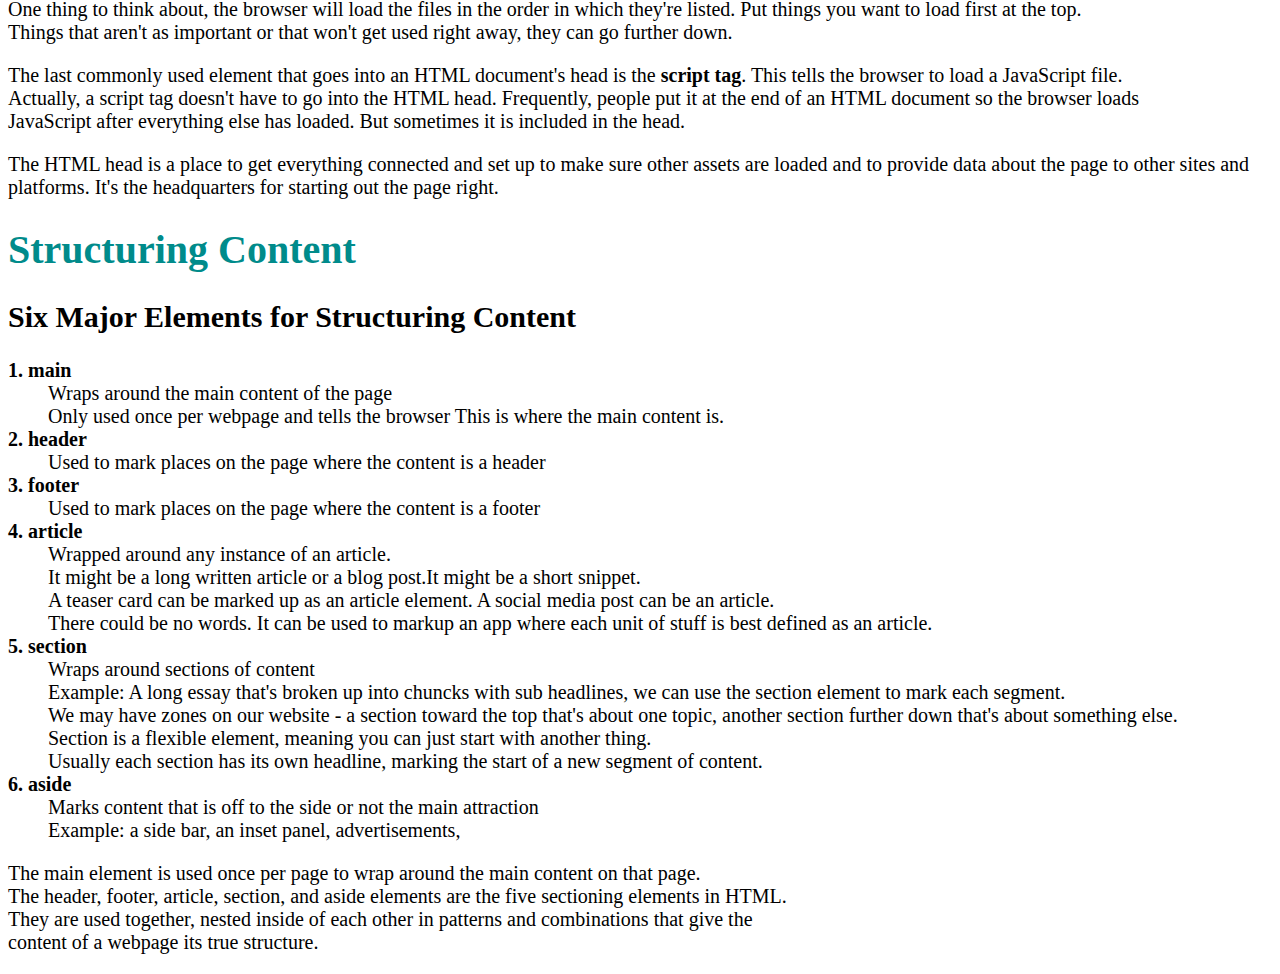
<file: idContent/PuttingTogether/puttingTogether.html>
<!DOCTYPE html>
<html lang="en">
  <head>
    <meta charset="UTF-8" />
    <meta http-equiv="X-UA-Compatible" content="IE=edge" />
    <meta name="viewport" content="width=device-width, initial-scale=1.0" />
    <title>Document</title>
  </head>
  <body style="font-size: 20px">
    <h1 style="color: darkcyan">Putting It All Together</h1>
    <h1 style="color: darkcyan">The HTML Page</h1>
    <h3>
      No matter how the website is engineered, the web itself works the same
      every time.
    </h3>
    <ol>
      <li>URL: A user goes to a URL</li>
      <li>Request: Hitting that URL sends a request for an HTML file</li>
      <li>Response: HTML: A server returns a single HTML file</li>
      <li>The browser reads the HTML file and does what it says</li>
    </ol>
    <p>
      <b>HTML file: </b> The first file that's returned in response to a request
      for a webpage
    </p>
    <p>
      When the browser gets that HTML file, it immediately starts reading it
      from top to bottom and starts to do what it says.
    </p>
    <p>
      At the top, there's a list of other files (links, scripts). The browser
      immediately requests them, and once it has those files, <br />
      it starts to do the things that those files tell it to do.
    </p>
    <h2>Key Parts that Every Web Page Must Have</h2>
    <dl>
      <dt><b>1. the doctype Declaration</b></dt>
      <dd>Declares which era this HTML file is from</dd>
      <dd>&lt;!DOCTYPE html&gt;</dd>
      <dt><b>2. html Element</b></dt>
      <dd>
        Wrap everything else in the webpage inside the &lt;html&gt;&lt;/html&gt;
        element
      </dd>
      <dd>
        Place the lang Element and dir Element inside the opening tag of the
        html element
      </dd>
      <dd>Example: &lt;html lang="en-US dir="ltr"&gt;&lt;/html&gt;</dd>
      <dt><b>3. head Element</b></dt>
      <dd>Located inside the html element, at the top</dd>
      <dd>
        The head is for all the meta data, all the information the browser needs
        to know, although it won't be displayed
      </dd>
      <dt><b>4. body Element</b></dt>
      <dd>Located inside the html element, after the head</dd>
      <dd>
        The body contains all the information and content that will be displayed
        on the page.
      </dd>
    </dl>
    <h1 style="color: darkcyan">Document head</h1>
    <p>
      In the head, don't put information you want your user to see. Put
      information you want your browser to know.
    </p>
    <p>
      <b>meta Element: </b>Only used inside the head. Conveys metadata about the
      page.
    </p>
    <p>
      &lt;head&gt;<br />
      &lt;meta charset="UTF-8"&gt;<br />
      &lt;title&gt;Title to Appear on the Browser Tab&lt;/title&gt;<br />
      &lt;/head&gt;<br />
    </p>
    <p>
      <b>title Element</b>This is not a title that gets displayed as content.
      This is a title for the webpage that's used by the browser. <br />
      It shows up as the name on a browser tab, or as a bookmark title when
      someone bookmarks it. The name of the page, if it's listed under top sites
      <br />
      when a user opens a new browser. Any place the interface of the browser
      references this page, it uses the title that's defined in the title <br />
      element.
    </p>
    <p>
      The <b>meta Element</b> can be used to define all kinds of settings.
      <br />
      One incredibly common use is to tell the browser the layout has been
      morphed to fit small screens, that it is a responsive website. <br />
      Without this meta tag, the browser assumes the page is using an older
      technique for layout, that it's a desktop layout that needs to be shrunk
      <br />
      down to fit on a phone.
    </p>
    <p>
      We probably also want to add a description of the site. This description
      will show up in search engine results. The meta tag is used to give <br />
      the webpage a name when it's saved to home screen, and to specify tile
      image and a background color.
    </p>
    <p>
      Have you ever posted a link to Slack, LinkedIn, Twitter, or elsewhere and
      seen that link turn into a great-looking card? That's set up using <br />
      meta tags. There are many techniques for refining and improving the
      experience of your site that all involve the meta tag.
    </p>
    <p>
      <b>link Element</b>. This is used to link to a range of other assets that
      we want to load, like CSS files, fonts, and favicons. <br />
      The <b>rel attribute</b> is used to tell a browser which kind of asset it
      is. And the <b>href attribute</b> is used to provide the URL to <br />
      the asset. The link to a stylesheet looks like this, with the rel
      attribute of stylesheet. A link to a favicon looks like this. <br />
      We can also link to preload a font file. <br />
      One thing to think about, the browser will load the files in the order in
      which they're listed. Put things you want to load first at the top. <br />
      Things that aren't as important or that won't get used right away, they
      can go further down.
    </p>
    <p>
      The last commonly used element that goes into an HTML document's head is
      the <b>script tag</b>. This tells the browser to load a JavaScript
      file.<br />
      Actually, a script tag doesn't have to go into the HTML head. Frequently,
      people put it at the end of an HTML document so the browser loads <br />
      JavaScript after everything else has loaded. But sometimes it is included
      in the head.
    </p>
    <p>
      The HTML head is a place to get everything connected and set up to make
      sure other assets are loaded and to provide data about the page to other
      sites and platforms. It's the headquarters for starting out the page
      right.
    </p>
    <h1 style="color: darkcyan">Structuring Content</h1>
    <h2>Six Major Elements for Structuring Content</h2>
    <dl>
      <dt><b>1. main</b></dt>
      <dd>Wraps around the main content of the page</dd>
      <dd>
        Only used once per webpage and tells the browser This is where the main
        content is.
      </dd>
      <dt><b>2. header</b></dt>
      <dd>Used to mark places on the page where the content is a header</dd>
      <dt><b>3. footer</b></dt>
      <dd>Used to mark places on the page where the content is a footer</dd>
      <dt><b>4. article</b></dt>
      <dd>Wrapped around any instance of an article.</dd>
      <dd>
        It might be a long written article or a blog post.It might be a short
        snippet. <br />
        A teaser card can be marked up as an article element. A social media
        post can be an article.
      </dd>
      <dd>
        There could be no words. It can be used to markup an app where each unit
        of stuff is best defined as an article.
      </dd>
      <dt><b>5. section</b></dt>
      <dd>Wraps around sections of content</dd>
      <dd>
        Example: A long essay that's broken up into chuncks with sub headlines,
        we can use the section element to mark each segment.
      </dd>
      <dd>
        We may have zones on our website - a section toward the top that's about
        one topic, another section further down that's about something else.
      </dd>
      <dd>
        Section is a flexible element, meaning you can just start with another
        thing.
      </dd>
      <dd>
        Usually each section has its own headline, marking the start of a new
        segment of content.
      </dd>
      <dt><b>6. aside</b></dt>
      <dd>Marks content that is off to the side or not the main attraction</dd>
      <dd>Example: a side bar, an inset panel, advertisements,</dd>
    </dl>
    <p>
      The main element is used once per page to wrap around the main content on
      that page. <br />
      The header, footer, article, section, and aside elements are the five
      sectioning elements in HTML. <br />
      They are used together, nested inside of each other in patterns and
      combinations that give the <br />
      content of a webpage its true structure.
    </p>
  </body>
</html>
</file>
